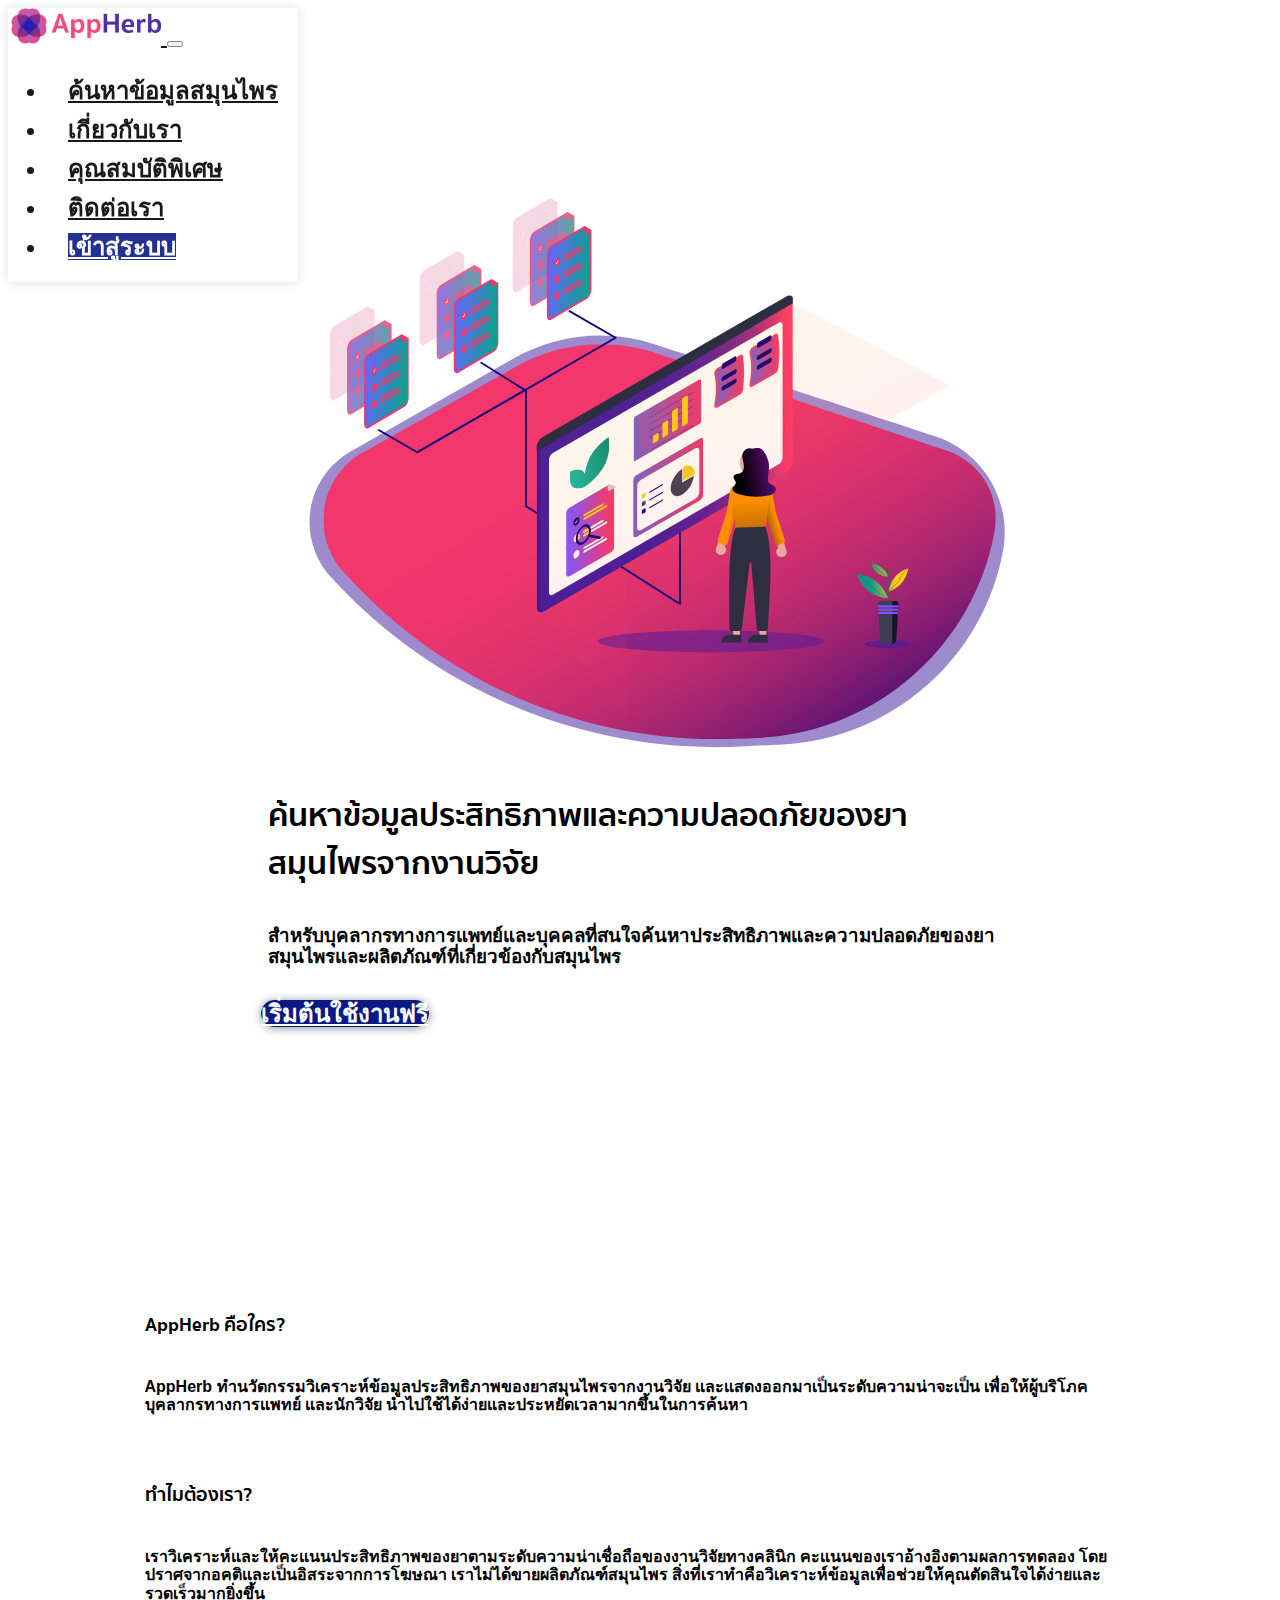
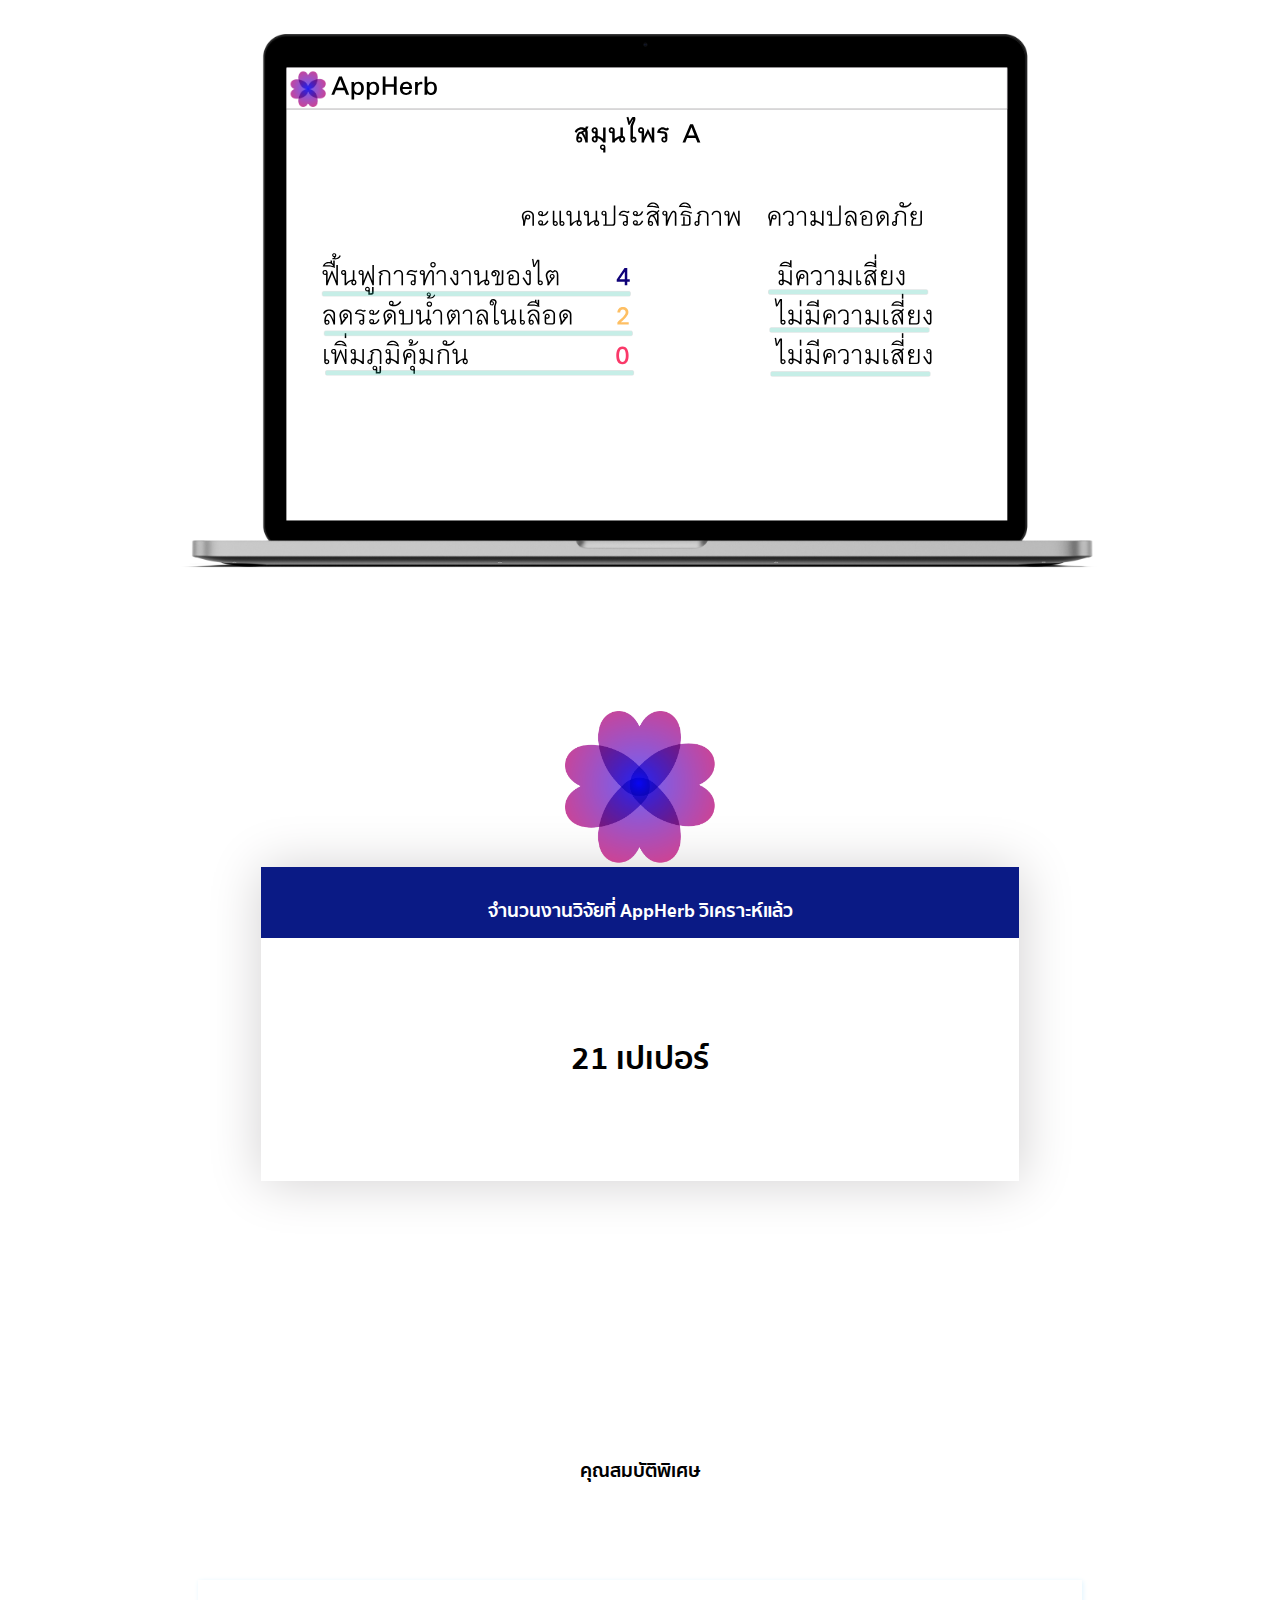
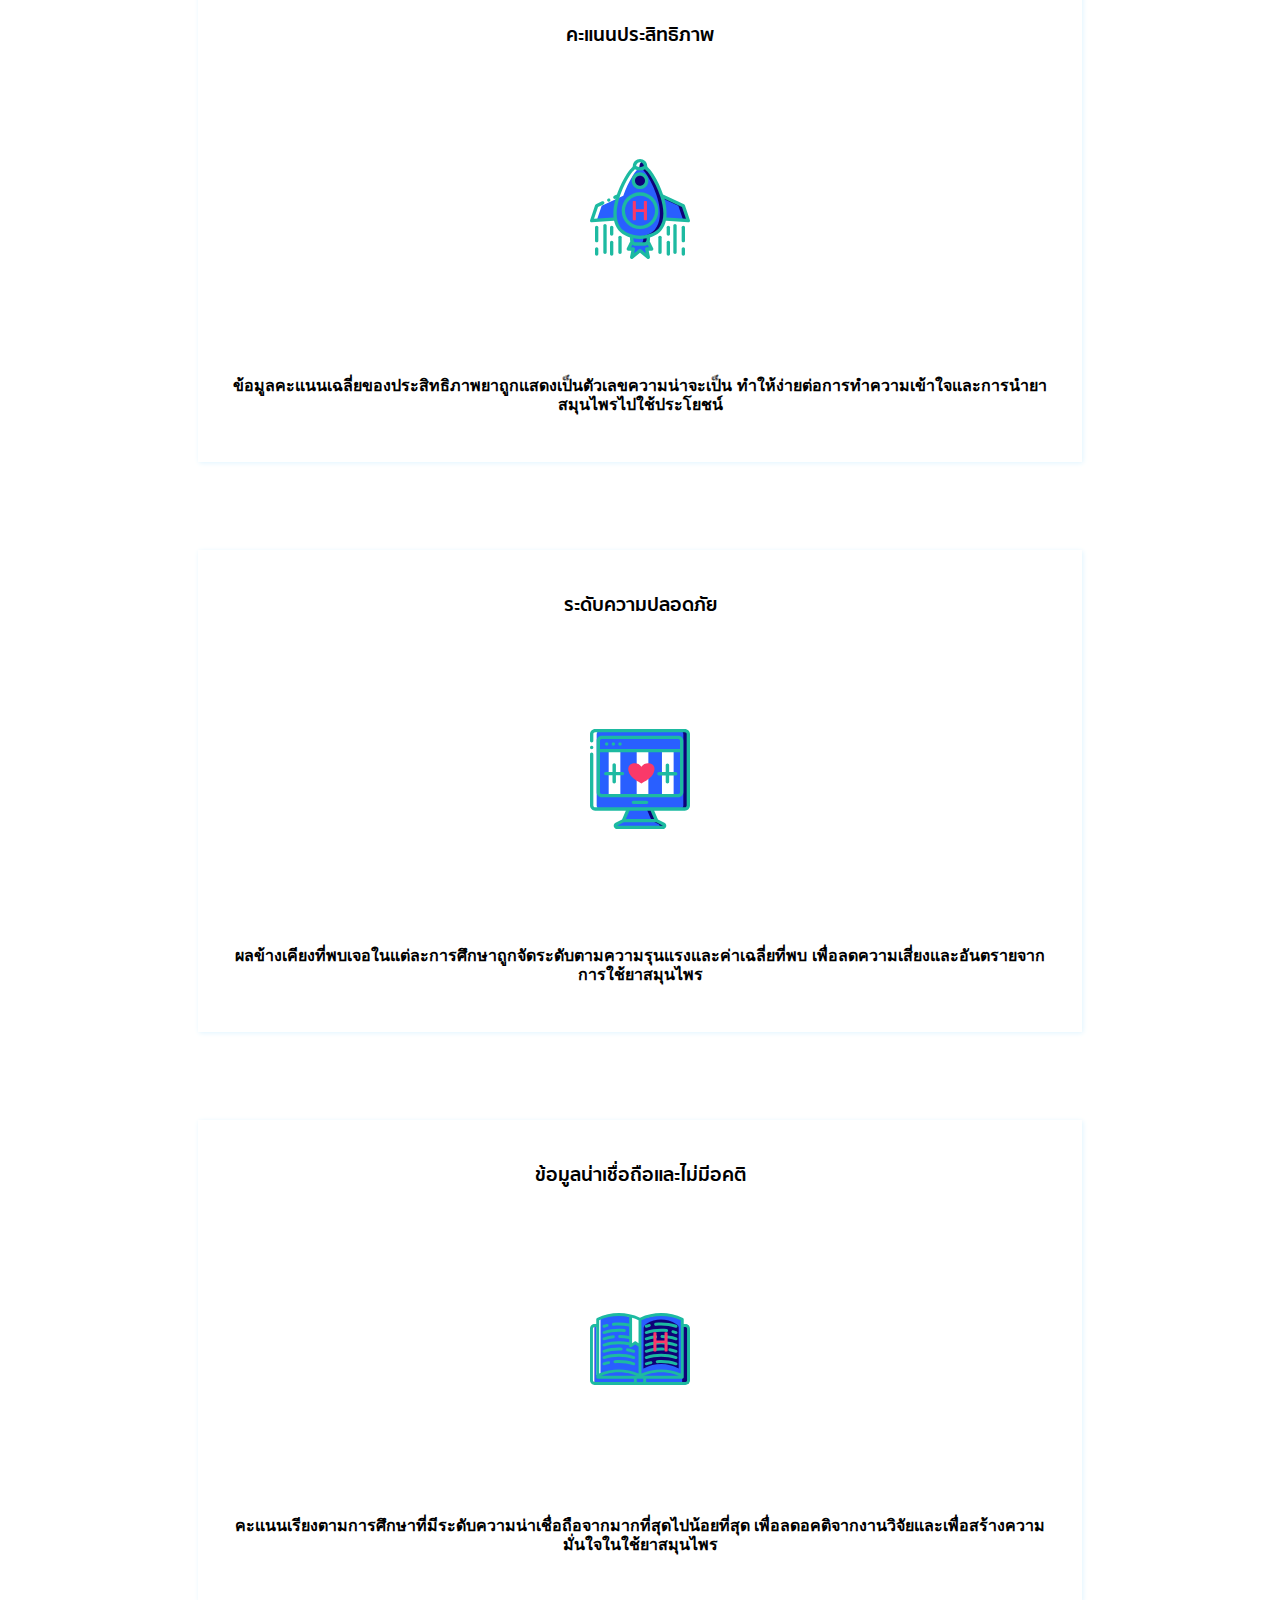
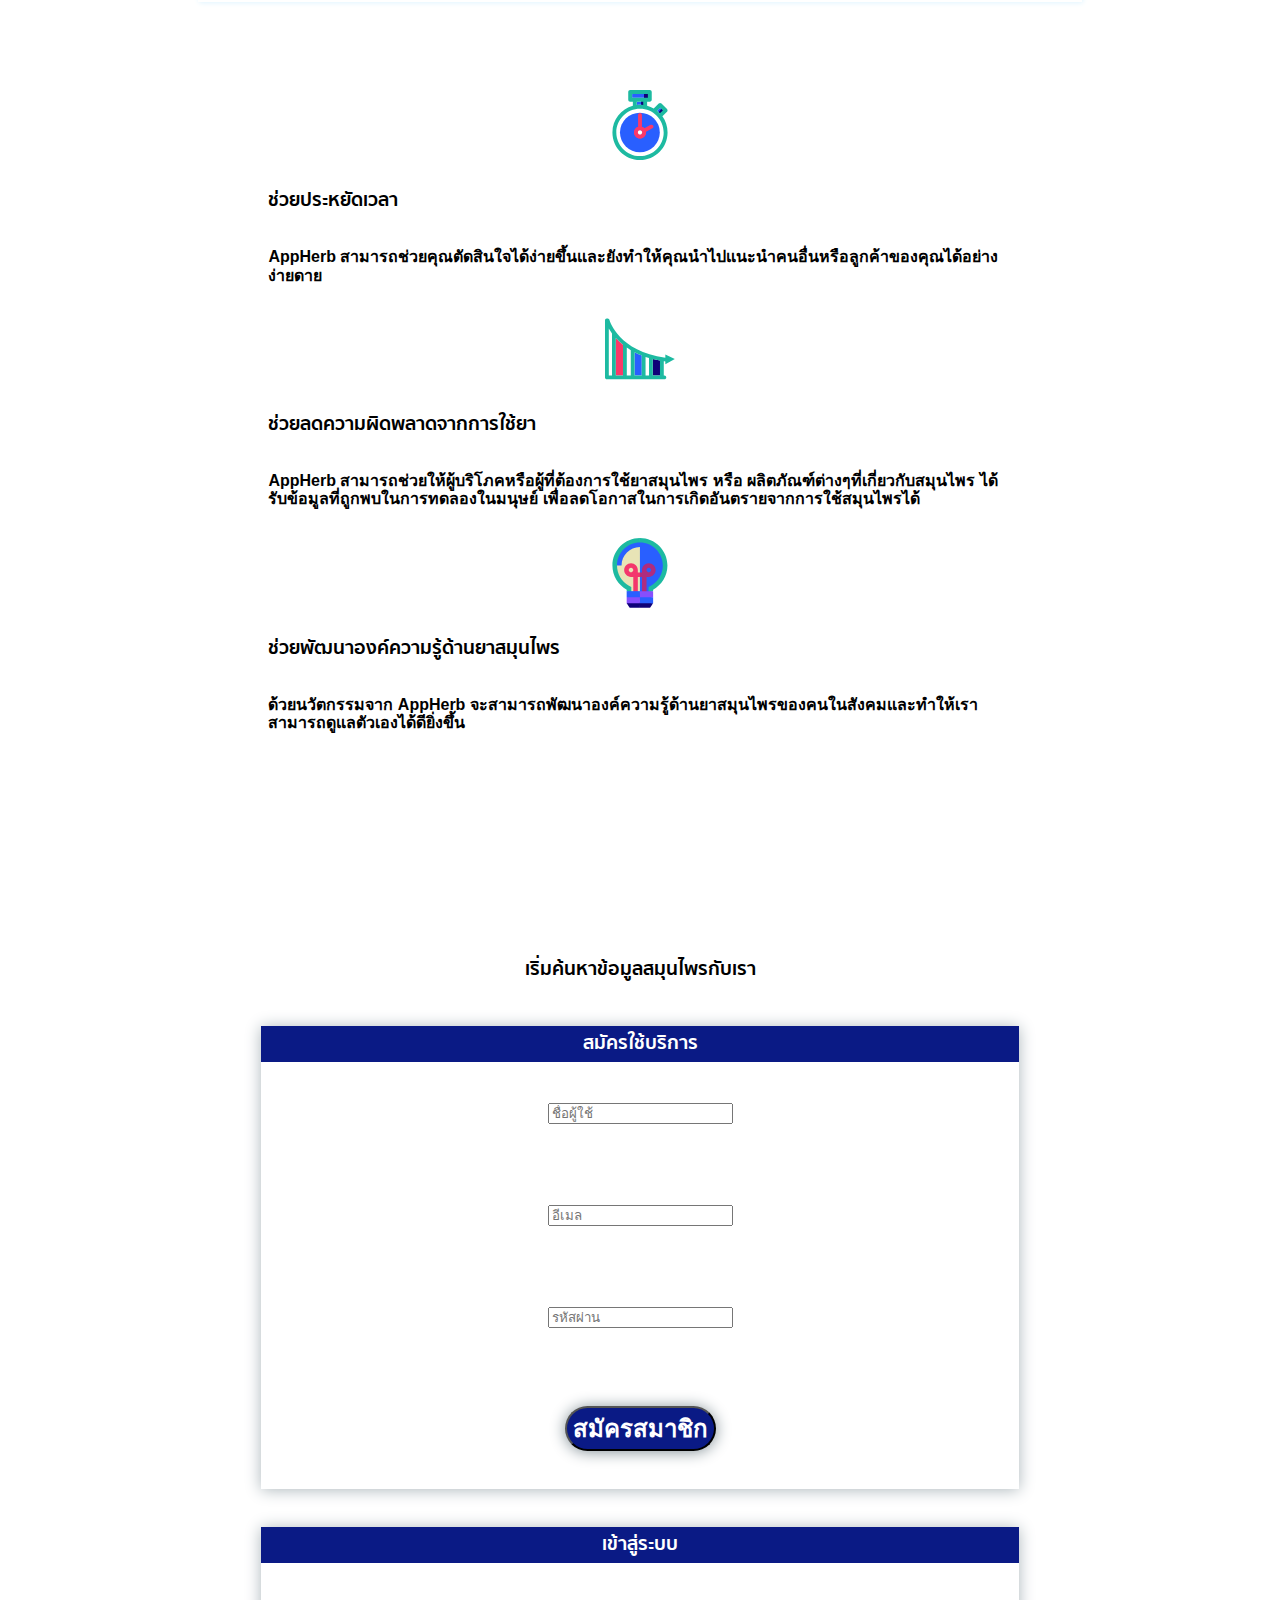
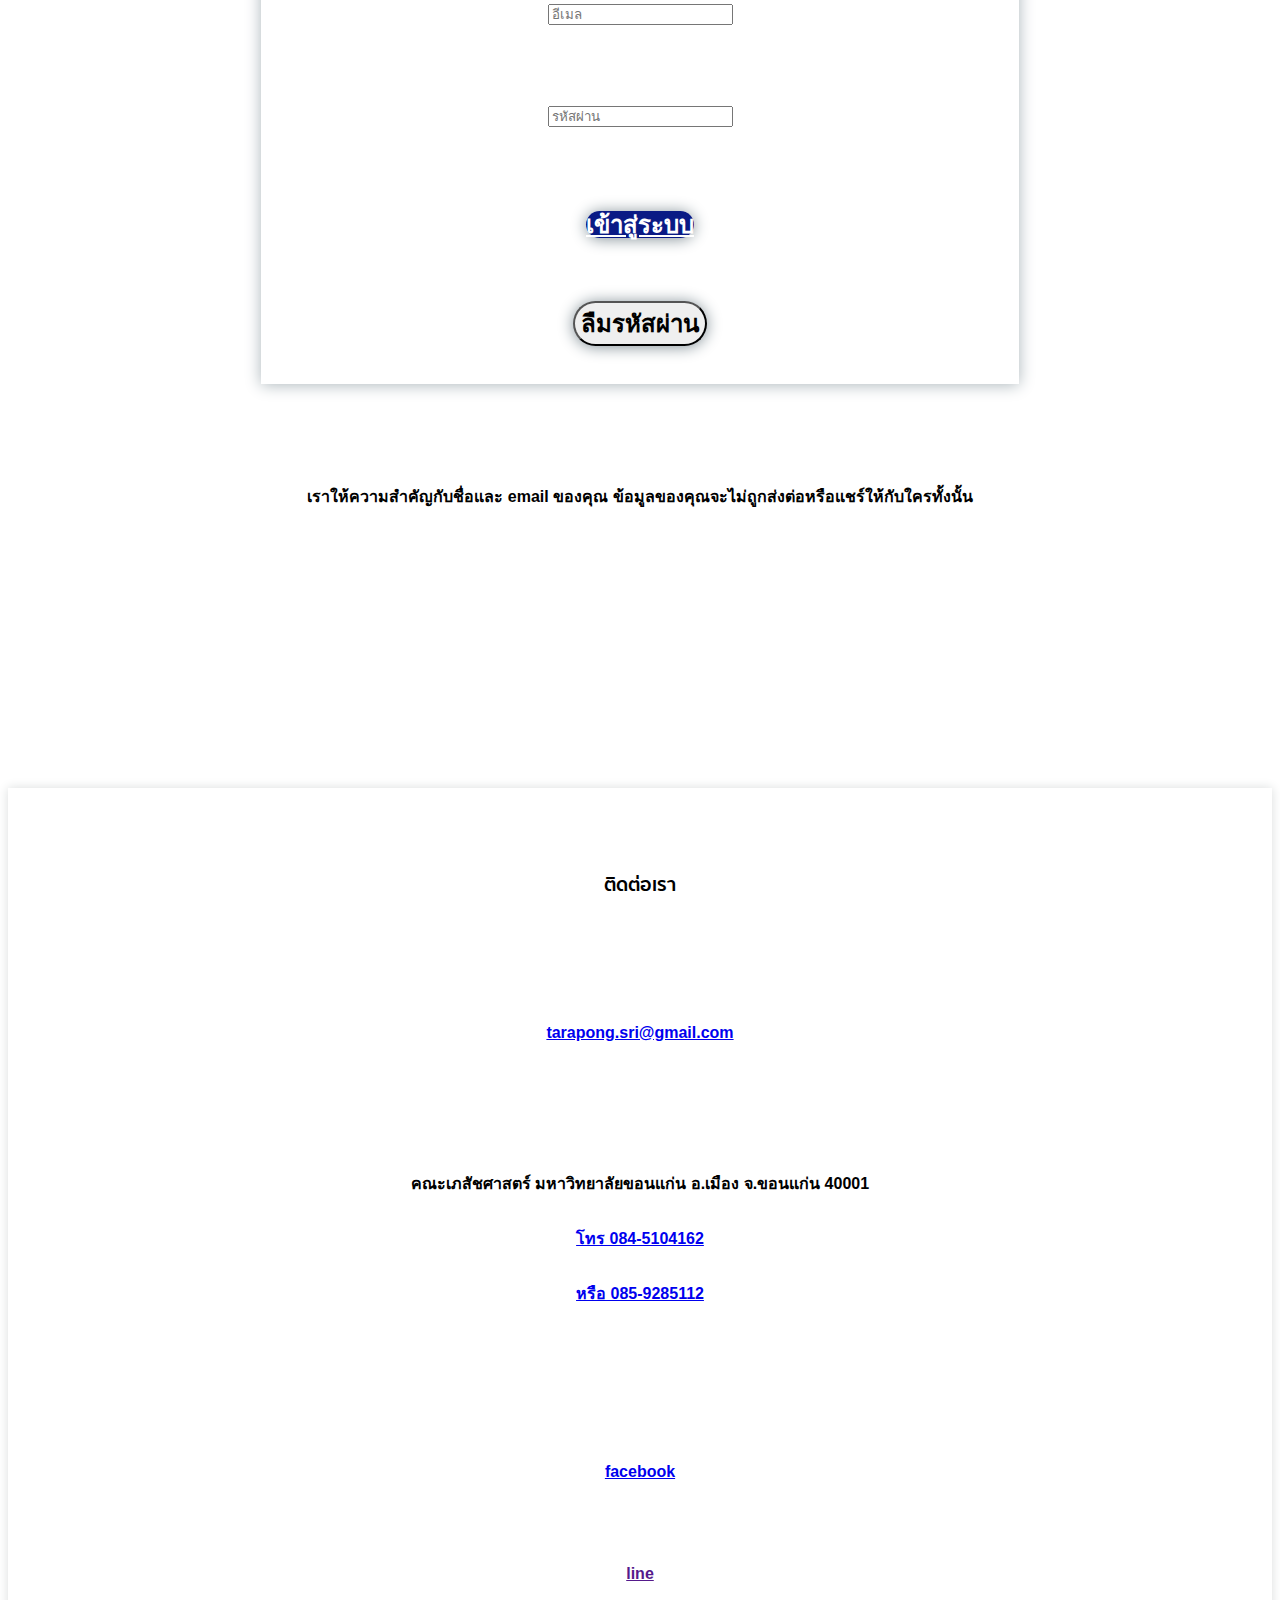
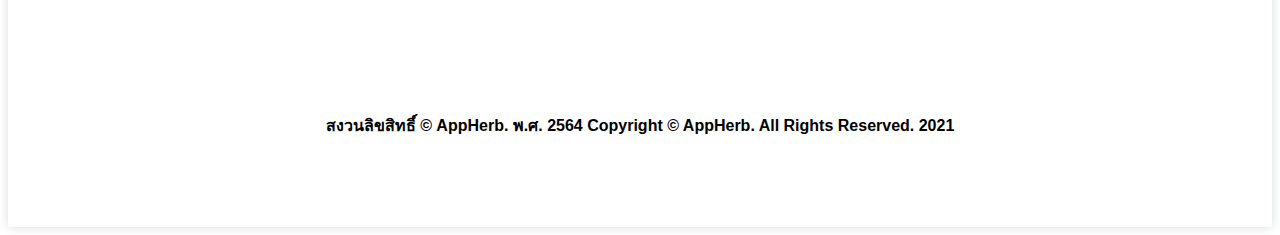
<file: index.html>
<!DOCTYPE html>

<html prefix="og: https://ogp.me/ns#">
  <head>
    <meta charset="utf-8" />
    <meta http-equiv="X-UA-Compatible" content="IE=edge" />
    <!-- Page titile -->
    <title>AppHerb แหล่งข้อมูลสมุนไพรที่เชื่อถือได้</title>
    <meta property="og:title" content="AppHerb แหล่งข้อมูลสมุนไพรที่เชื่อถือได้" />
    <meta property="og:type" content="website" />
    <meta property="og:url" content="https://tarapongsri.github.io/AppHerbprototype/" />
    <meta property="og:image" content="https://tarapongsri.github.io/AppHerbprototype/images/Appherb-logo.png" />
    <meta property="og:image:type" content="image/png">
    <meta property="og:image:width" content="200"/>
    <meta property="og:image:height" content="200"/> 
    <meta name="description"       content="App Herb แหล่งข้อมูลสมุนไพรที่เชื่อถือได้"
    />
    <meta name="viewport" content="width=device-width, initial-scale=1" />

    <!-- Appherb icon -->
    <link rel="icon" href="images/appherb-icon.svg" />

    <!-- Icon from font awesome -->
    <link
      rel="stylesheet"
      href="https://use.fontawesome.com/releases/v5.15.1/css/all.css"
      integrity="sha384-vp86vTRFVJgpjF9jiIGPEEqYqlDwgyBgEF109VFjmqGmIY/Y4HV4d3Gp2irVfcrp"
      crossorigin="anonymous"
    />

    <!-- Bootstrap installation-->
    <link
      href="https://cdn.jsdelivr.net/npm/bootstrap@5.0.0-beta1/dist/css/bootstrap.min.css"
      rel="stylesheet"
      integrity="sha384-giJF6kkoqNQ00vy+HMDP7azOuL0xtbfIcaT9wjKHr8RbDVddVHyTfAAsrekwKmP1"
      crossorigin="anonymous"
    />

    <!-- Google fonts -->
    <link rel="preconnect" href="https://fonts.gstatic.com" />

    <!-- font-family: 'Taviraj', serif; -->
    <link
      href="https://fonts.googleapis.com/css2?family=Open+Sans:wght@300;400;600;700;800&family=Taviraj:ital,wght@0,100;0,200;0,300;0,400;0,500;0,600;0,700;0,800;0,900;1,100;1,200;1,300;1,400;1,500;1,600;1,700;1,800;1,900&display=swap"
      rel="stylesheet"
    />

    <!-- font-family: 'Sarabun', sans-serif-->

    <link
      href="https://fonts.googleapis.com/css2?family=Sarabun:ital,wght@0,100;0,200;0,300;0,400;0,500;0,600;0,700;0,800;1,100;1,200;1,300;1,400;1,500;1,600;1,700;1,800&display=swap"
      rel="stylesheet"
    />

    <!-- font-family: 'Prompt', sans-serif; -->
    <link
      href="https://fonts.googleapis.com/css2?family=Prompt:ital,wght@0,100;0,200;0,300;0,400;0,500;0,600;0,700;0,800;0,900;1,100;1,200;1,300;1,400;1,500;1,600;1,700;1,800;1,900&display=swap"
      rel="stylesheet"
    />

    <!-- font-family: 'Pattaya', sans-serif; -->
    <link
      href="https://fonts.googleapis.com/css2?family=Pattaya&display=swap"
      rel="stylesheet"
    />

    <!-- font-family: 'Montserrat', sans-serif; -->
    <link
      href="https://fonts.googleapis.com/css2?family=Montserrat:wght@100;300;400;900&display=swap"
      rel="stylesheet"
    />
    <!-- font-family: 'Ubuntu', sans-serif; -->
    <link
      href="https://fonts.googleapis.com/css2?family=Ubuntu:wght@300;400;700&display=swap"
      rel="stylesheet"
    />

    <!-- font-family: 'Open Sans', sans-serif; -->
    <link
      href="https://fonts.googleapis.com/css2?family=Open+Sans:ital,wght@0,300;0,400;0,600;0,700;0,800;1,300;1,400;1,600;1,700;1,800&display=swap"
      rel="stylesheet"
    />

    <!-- font-family: 'Trirong', serif; -->
    <link
      href="https://fonts.googleapis.com/css2?family=Trirong:ital,wght@0,100;0,200;0,300;0,400;0,500;0,600;0,700;0,800;0,900;1,100;1,200;1,300;1,400;1,500;1,600;1,700;1,800;1,900&display=swap"
      rel="stylesheet"
    />

    <!-- font-family: 'Lobster', cursive; -->
    <link href="https://fonts.googleapis.com/css2?family=Lobster&display=swap" rel="stylesheet"> 
    <!-- CSS styles sheet -->
    <link rel="stylesheet" href="css/styles.css" />
  </head>

  <body>


<section id="header">
      <div class="container-fluid">
        <nav class="navbar fixed-top navbar-expand-lg navbar-custom">
          <a class="navbar-brand" href="#header">
            <img
              src="images/Appherb-logo.png"
              class="navbar-brand-logo"
            /> 
          </a>
          <button
            class="navbar-toggler"
            type="button"
            data-bs-toggle="collapse"
            data-bs-target="#navbarTogglerDemo02"
            aria-controls="navbarTogglerDemo02"
            aria-expanded="false"
            aria-label="Toggle navigation"
          >
            <span class="fas fa-bars fa-2x icon-hamberger"></span>
          </button>
          <div class="collapse navbar-collapse" id="navbarTogglerDemo02">
            <ul class="navbar-nav ms-auto">
              <li class="nav-item">
                <a class="nav-link active" aria-current="page" href="#callforaction"
                  >ค้นหาข้อมูลสมุนไพร</a
                >
              </li>
              <li class="nav-item">
                <a class="nav-link" href="#about">เกี่ยวกับเรา</a>
              </li>
              <li class="nav-item">
                <a class="nav-link nav-link-product" href="#features">คุณสมบัติพิเศษ</a>
              </li>
              <li class="nav-item">
                <a class="nav-link nav-link-product" href="#contact">ติดต่อเรา</a>
              </li>
              <li class="nav-item">
                <a
                  class="nav-link nav-item-login btn "
                  id="login-btn"
                  href="#callforaction"
                  role="button">
                  เข้าสู่ระบบ
                </a>
              </li>
      </div>
  </section>
<!-- header end -->
<section id="landing">
  <div class="landing-area" >
    <div class="container-fluid">
      <div class="row">
        <div class="col-md-5">
          <img src="images/webapp.svg" alt="AppHerb" class=landing-picture>
        </div>
        <div class="col-md-7">
          <div class="appherb-landing-text">
            <h1>ค้นหาข้อมูลประสิทธิภาพและความปลอดภัยของยาสมุนไพรจากงานวิจัย</h1>
            <h3>สำหรับบุคลากรทางการแพทย์และบุคคลที่สนใจค้นหาประสิทธิภาพและความปลอดภัยของยาสมุนไพรและผลิตภัณฑ์ที่เกี่ยวข้องกับสมุนไพร</h3>
            <a class="btn" id="landing-btn" href="#callforaction" role="button">เริ่มต้นใช้งานฟรี </a>
           

          </div>
        </div>
      </div>
    </div>
  </div>
</section>

<section id="about">
  <div class="about-area">
    <div class="container-fluid">
      <div class="row">
        <div class="col-md-6">
        <h3>AppHerb คือใคร?</h3>
        <h4>AppHerb ทำนวัตกรรมวิเคราะห์ข้อมูลประสิทธิภาพของยาสมุนไพรจากงานวิจัย
        และแสดงออกมาเป็นระดับความน่าจะเป็น 
        เพื่อให้ผู้บริโภค บุคลากรทางการแพทย์ และนักวิจัย นำไปใช้ได้ง่ายและประหยัดเวลามากขึ้นในการค้นหา</h4>

      <div class="col-md-12 analysis">
      <h3>ทำไมต้องเรา?</h3>
      <h4>เราวิเคราะห์และให้คะแนนประสิทธิภาพของยาตามระดับความน่าเชื่อถือของงานวิจัยทางคลินิก คะแนนของเราอ้างอิงตามผลการทดลอง 
        โดยปราศจากอคติและเป็นอิสระจากการโฆษณา เราไม่ได้ขายผลิตภัณฑ์สมุนไพร สิ่งที่เราทำคือวิเคราะห์ข้อมูลเพื่อช่วยให้คุณตัดสินใจได้ง่ายและรวดเร็วมากยิ่งขึ้น
      </h4>
      </div>
      </div>
          
        <div class="col-md-6">
          <img src="images/Laptop-mockup.svg" alt="Research paper" class="about-picture">
        </div>
        </div>


  </div>
</div>
</section>

<section id="Research">
  <div class="containner-fluid Researchr-area">
    <div class="row">
      <div class="col-md-6 align-self-center">
        <div class="Research-logo">
          <img src="images/appherb-icon.svg" class="Research-img-logo rotate mx-auto d-block d-flex" alt="Logo-appherb">
        </div>
      </div>
      <div class="col-md-6 align-self-center card card-research">
          <div class="Research-heading card-header card-research-header">
            <h3>จำนวนงานวิจัยที่ AppHerb วิเคราะห์แล้ว</h3>
          </div>
          <div class="Research-count">
            <h1>21 เปเปอร์</h1>
          </div>
      </div>
    </div>

</section>  


<section id="features">
      <div class="container-fluid feature-areas">
        <h3> คุณสมบัติพิเศษ </h3>
        <div class="row">
          <div class="col-lg-4 col-md-6">
            <div class="card card-features">
              <div class="class-header">
              <h3>คะแนนประสิทธิภาพ</h3>
              </div>
              <div class="class-body">
                <img src="images/Performance.svg" alt="Performance-appherb" class="feautures-img">
              <h4>ข้อมูลคะแนนเฉลี่ยของประสิทธิภาพยาถูกแสดงเป็นตัวเลขความน่าจะเป็น ทำให้ง่ายต่อการทำความเข้าใจและการนำยาสมุนไพรไปใช้ประโยชน์ </h4>
              </div>
            </div>
          </div>
          <div class="col-lg-4 col-md-6">
            <div class="card card-features">
              <div class="class-header">
              <h3>ระดับความปลอดภัย</h3>
              </div>
              <div class="class-body">
                <img src="images/Safe.svg" alt="Safe-appherb" class="feautures-img">
              <h4>ผลข้างเคียงที่พบเจอในแต่ละการศึกษาถูกจัดระดับตามความรุนแรงและค่าเฉลี่ยที่พบ เพื่อลดความเสี่ยงและอันตรายจากการใช้ยาสมุนไพร</h4>
             </div>
            </div>
        </div>
        <div class="col-lg-4 col-md-6">
          <div class="card card-features">
            <div class="class-header">
            <h3>ข้อมูลน่าเชื่อถือและไม่มีอคติ</h3>
            </div>
            <div class="class-body">
              <img src="images/research.svg" alt="Trust-appherb" class="feautures-img">
            <h4>คะแนนเรียงตามการศึกษาที่มีระดับความน่าเชื่อถือจากมากที่สุดไปน้อยที่สุด เพื่อลดอคติจากงานวิจัยและเพื่อสร้างความมั่นใจในใช้ยาสมุนไพร</h4>
            </div>
          </div>
        </div>
        </div>
      </div>
    </section>


  <section id="benefit">
  <div class="container-fluid benefit-area">
      <div class="row">
            <div class="col-md-3 benefit-icon">
              <img src="images/stopclock.svg" alt="Fast-appherb" class="benefit-img">
            </div>
            <div class="col-md-9 benefit-text">
              <h3>ช่วยประหยัดเวลา</h3>
              <h4>AppHerb สามารถช่วยคุณตัดสินใจได้ง่ายขึ้นและยังทำให้คุณนำไปแนะนำคนอื่นหรือลูกค้าของคุณได้อย่างง่ายดาย</h4>
            </div>
            <div class="col-md-3 benefit-icon">
              <img src="images/barchart.svg" alt="reduce-appherb" class="benefit-img">
            </div>
            <div class="col-md-9 benefit-text">
              <h3>ช่วยลดความผิดพลาดจากการใช้ยา</h3>
              <h4>AppHerb สามารถช่วยให้ผู้บริโภคหรือผู้ที่ต้องการใช้ยาสมุนไพร หรือ ผลิตภัณฑ์ต่างๆที่เกี่ยวกับสมุนไพร ได้รับข้อมูลที่ถูกพบในการทดลองในมนุษย์ เพื่อลดโอกาสในการเกิดอันตรายจากการใช้สมุนไพรได้ </h4>
            </div>
            <div class="col-md-3 benefit-icon">
              <img src="images/idea.svg" alt="health-appherb" class="benefit-img">
            </div>
            <div class="col-md-9 benefit-text">
              <h3>ช่วยพัฒนาองค์ความรู้ด้านยาสมุนไพร</h3>
              <h4>ด้วยนวัตกรรมจาก AppHerb จะสามารถพัฒนาองค์ความรู้ด้านยาสมุนไพรของคนในสังคมและทำให้เราสามารถดูแลตัวเองได้ดียิ่งขึ้น </h4>
            </div>
    </div>
  </div>
  </section>

  <section id="callforaction">
    <div class="container-fluid Callforaction-area">
      <h3>เริ่มค้นหาข้อมูลสมุนไพรกับเรา</h3>
    <div class="row">
      <div class="col-md-6 ">
        <div class="card Callforaction-card">
        <div class="card-header Callforaction-card-header">
          <h3>สมัครใช้บริการ</h3>
        </div>
        <div class="Callforaction-register-form">
          <input id="username" class="form-control" type="text" name="username" placeholder="ชื่อผู้ใช้" required="required">
        </div>
        <div class="Callforaction-register-form">
          <input id="email" class="form-control" type="email" name="email" placeholder="อีเมล" required="required">
        </div>
        <div class="Callforaction-register-form">
          <input id="password" class="form-control" type="password" name="password" placeholder="รหัสผ่าน" required="required">
        </div>
        <div class="Action text-center">
          <input class="btn" id="action-btn" type="submit" name="sumbit" value="สมัครสมาชิก" href="">
        </div>
      </div>
    </div>
      <div class="col-md-6">
        <div class="card Callforaction-card">
        <div class="card-header Callforaction-card-header">
          <h3>เข้าสู่ระบบ</h3>
        </div>
        <div class="Callforaction-register-form">
          <input id="email" class="form-control" type="email" name="email" placeholder="อีเมล" required="required">
        </div>
        <div class="Callforaction-register-form">
          <input id="password" class="form-control" type="password" name="password" placeholder="รหัสผ่าน" required="required">
        </div>
        <div class="Action text-center">
          <a class="btn" id="action-btn" type="submit" name="sumbit" value="เข้าสู่ระบบ" href="herbinfo.html">เข้าสู่ระบบ</a>
        </div>
        <div class="Action-2 text-center">
          <input class="btn" id="forget-btn" type="submit" name="sumbit" value="ลืมรหัสผ่าน" href="">
        </div>
        
      </div>

    </div>

    <div class="col-md-12 privacy-term ">
      <h4>เราให้ความสำคัญกับชื่อและ email ของคุณ ข้อมูลของคุณจะไม่ถูกส่งต่อหรือแชร์ให้กับใครทั้งนั้น</h4>

    </div>
   </div>
  </section>    
        
  <section id="contact">
      <div class="container-fluid contact-area">
        <h3>ติดต่อเรา</h3>
        <div class="row">
          <div class="col-md-4 contact-text">
            <a class="contact-link" href = "tarapong.sri@gmail.com"><h4>tarapong.sri@gmail.com</h4></a>
          </div>
          <div class="col-md-4 contact-text">
            <h4>คณะเภสัชศาสตร์ มหาวิทยาลัยขอนแก่น อ.เมือง จ.ขอนแก่น 40001</h4>
            <a class="contact-link" href="tel:084-5104162"><h4>โทร 084-5104162</h4></a> <a class="contact-link" href="tel:085-9285112"><h4>หรือ 085-9285112</h4></a>
          </div>
          <div class="col-md-4 contact-text">
            <a href="https://www.facebook.com/appherb.co" type="button" class="btn"><i class="social-icon fab fa-facebook-square fa-2x"></i><h4 class="social-icon">facebook</h4></a>
            <a href="" type="button" class="btn"><i class="social-icon fab fa-line fa-2x"></i><h4 class="social-icon">line</h4></a>
          </div>
        </div>
        <div class="col-md-12 contact-text">
          <h4>
            สงวนลิขสิทธิ์ © AppHerb. พ.ศ. 2564 
            Copyright © AppHerb. All Rights Reserved. 2021
            </h4>


        </div>



      </div>
    

   


    <!-- Bootstrap Javascript -->
    <script
      src="https://cdn.jsdelivr.net/npm/@popperjs/core@2.5.4/dist/umd/popper.min.js"
      integrity="sha384-q2kxQ16AaE6UbzuKqyBE9/u/KzioAlnx2maXQHiDX9d4/zp8Ok3f+M7DPm+Ib6IU"
      crossorigin="anonymous"
    ></script>
    <script
      src="https://cdn.jsdelivr.net/npm/bootstrap@5.0.0-beta1/dist/js/bootstrap.min.js"
      integrity="sha384-pQQkAEnwaBkjpqZ8RU1fF1AKtTcHJwFl3pblpTlHXybJjHpMYo79HY3hIi4NKxyj"
      crossorigin="anonymous"
    ></script>

</body>
</html>
</file>
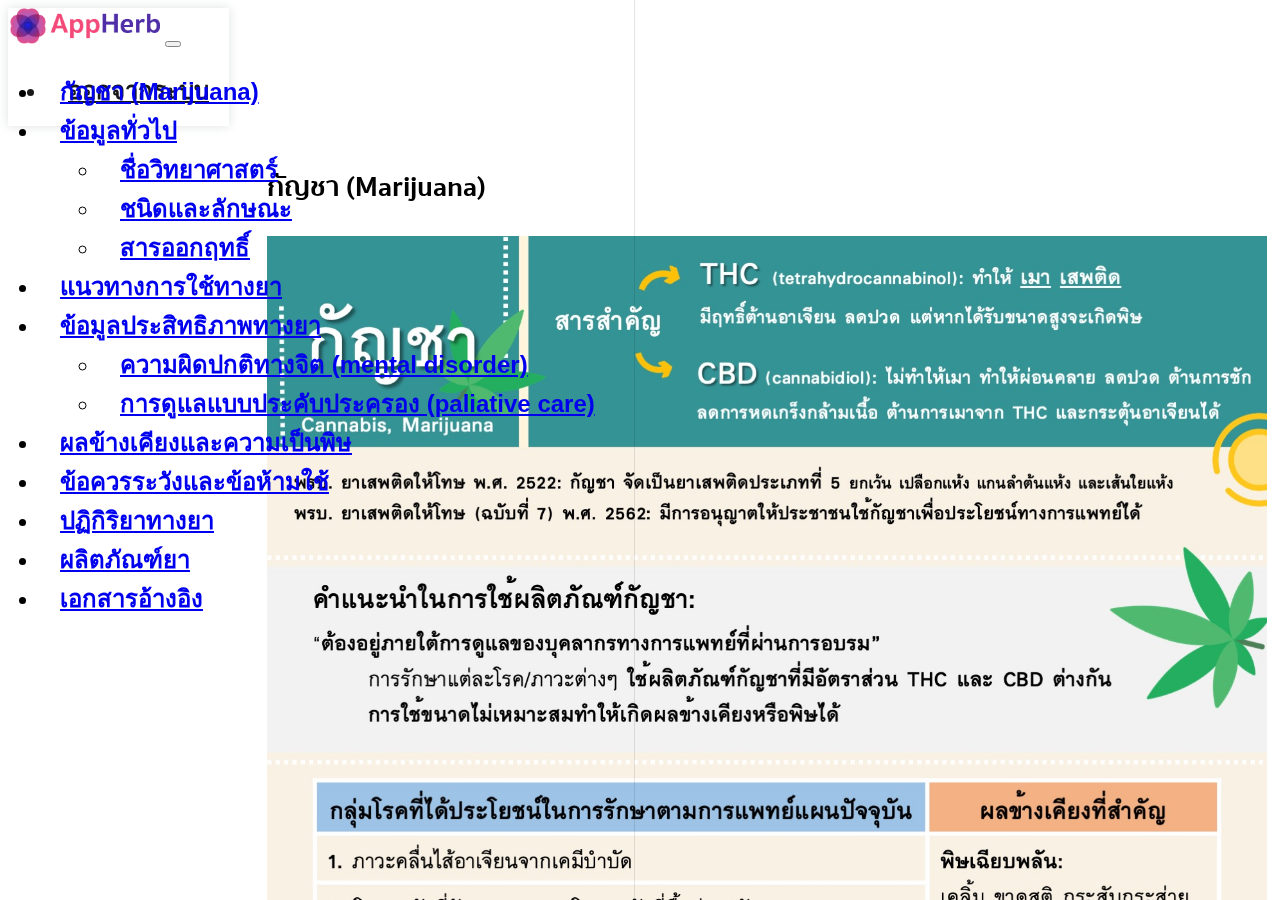
<file: cannabis.html>
<html>
    <head>
       <meta charset="utf-8" />
    <meta http-equiv="X-UA-Compatible" content="IE=edge" />
    <!-- Page titile -->
    <title>กัญชา  |  AppHerb</title>
    <meta property="og:title" content="กัญชาทางการแพทย์  |  AppHerb" />
    <meta property="og:image" content="https://tarapongsri.github.io/AppHerbprototype/images/appherb-logo.png" />
    <meta property="og:image:type" content="image/png">
    <meta property="og:image:width" content="200"/>
    <meta property="og:image:height" content="200"/> 
    <meta name="description"  content="กัญชาทางการแพทย์ | App Herb แหล่งข้อมูลสมุนไพรที่เชื่อถือได้" />
    <meta name="viewport" content="width=device-width, initial-scale=1" />

    <!-- Appherb icon -->
    <link rel="icon" href="images/appherb-icon.svg" />

    <!-- Icon from font awesome -->
    <link
      rel="stylesheet"
      href="https://use.fontawesome.com/releases/v5.15.1/css/all.css"
      integrity="sha384-vp86vTRFVJgpjF9jiIGPEEqYqlDwgyBgEF109VFjmqGmIY/Y4HV4d3Gp2irVfcrp"
      crossorigin="anonymous"
    />

    <!-- Bootstrap installation-->
    <link
      href="https://cdn.jsdelivr.net/npm/bootstrap@5.0.0-beta1/dist/css/bootstrap.min.css"
      rel="stylesheet"
      integrity="sha384-giJF6kkoqNQ00vy+HMDP7azOuL0xtbfIcaT9wjKHr8RbDVddVHyTfAAsrekwKmP1"
      crossorigin="anonymous"
    />

    <!-- Google fonts -->
    <link rel="preconnect" href="https://fonts.gstatic.com" />

    <!-- CSS styles sheet -->
    <link rel="stylesheet" href="css/styles.css" />
    </head>
    <body>
      <div id="header">
        <nav class="navbar fixed-top navbar-expand-lg navbar-custom">
          <a class="navbar-brand" href="index.html#header"><img src="images/Appherb-logo.png" class="navbar-brand-logo"/></a>
          <button
            class="navbar-toggler"
            type="button"
            data-bs-toggle="collapse"
            data-bs-target="#navbarTogglerDemo02"
            aria-controls="navbarTogglerDemo02"
            aria-expanded="false"
            aria-label="Toggle navigation">
            <span class="fas fa-bars fa-2x icon-hamberger"></span>
          </button>
          <div class="collapse navbar-collapse" id="navbarTogglerDemo02">
            <ul class="navbar-nav ms-auto">
              <li class="nav-item">
                <a class="nav-link" href="index.html#header">ออกจากระบบ</a>
              </li>
            </ul>
          </div>
        </nav>
      </div>

  <section id="content">
   <div class="container-fluid">
    <div class="row">
      <div class="col-md-3">
        <nav class="col-md-3  bg-light sidebar">
        <div class="sidebar-sticky">
          <ul class="nav flex-column">
            <li class="nav-item tab">
	              <a class="nav-link tab" aria-current="page" href="#conclusion">
                  <span class="fas fa-bullseye fa-xs"></span>
                  กัญชา (Marijuana)</a>
	          </li>
            <li class="nav-item tab">
	            <a href="#homeSubmenu" data-toggle="collapse" aria-expanded="false" class="dropdown-toggle nav-link tab"><span class="fas fa-cannabis fa-xs"></span> ข้อมูลทั่วไป</a>
	              <ul class="collapse list-unstyled" id="homeSubmenu">
                  <li class="nav-item tab">
                    <a href="#scientificname" class="tab nav-link"><span class="fas fa-seedling fa-xs"></span> ชื่อวิทยาศาสตร์</a>
                    </li>
                   <li class="nav-item tab">
                    <a href="#herbaltypes" class="tab nav-link"><span class="fas fa-fingerprint fa-xs"></span> ชนิดและลักษณะ</a>
                </li>
                <li class="nav-item tab">
                    <a href="#activecompounds" class="tab nav-link"><span class="fas fa-atom fa-xs"></span> สารออกฤทธิ์</a>
                </li>
	            </ul>
	          </li>

	          <li class="nav-item tab">
	              <a href="#herbalguideline" class="tab nav-link"><span class="fas fa-prescription-bottle-alt fa-xs"></span> แนวทางการใช้ทางยา</a>
	          </li>
	          <li class="nav-item tab">
              <a href="#pageSubmenu" data-toggle="collapse" aria-expanded="false" class="dropdown-toggle tab nav-link"><span class="fas fa-heartbeat fa-xs"></span> ข้อมูลประสิทธิภาพทางยา</a>
              <ul class="collapse list-unstyled" id="pageSubmenu">
                <li class="nav-item tab">
                    <a href="#content-mentaldisorder" class="tab nav-link"><span class="fas fa-brain fa-xs"></span> ความผิดปกติทางจิต (mental disorder)</a>
                </li>
                <li class="nav-item tab">
                    <a href="#content-paliativecare" class="tab nav-link"><span class="fas fa-bed fa-xs"></span> การดูแลแบบประคับประครอง (paliative care)</a>
                </li>
              </ul>
	          </li>
	          <li class="nav-item tab">
              <a href="#content-toxicity" class="tab nav-link"><span class="fas fa-book-dead fa-xs"></span> ผลข้างเคียงและความเป็นพิษ</a>
	          </li>
            <li class="nav-item tab">
              <a href="#caution" class="tab nav-link"><span class="fas fa-hand-paper fa-xs"></span> ข้อควรระวังและข้อห้ามใช้</a>
	          </li>
            <li class="nav-item tab">
              <a href="#druginteraction" class="tab nav-link"><span class="fas fa-tablets fa-xs"></span> ปฏิกิริยาทางยา</a>
	          </li>
            <li class="nav-item tab">
              <a href="#content-products" class="tab nav-link"><span class="fas fa-prescription fa-xs"></span> ผลิตภัณฑ์ยา</a>
	          </li>
            <li class="nav-item tab">
              <a href="#references" class="tab nav-link"><span class="fas fa-book fa-xs"></span> เอกสารอ้างอิง</a>
	          </li>
            </li>
          </ul>
        </div>
      </nav>
    </div>
      
      <div class="col-md-9 main-content" id="main-content" role="main" data-spy="scroll" data-target="sidebar-sticky">
        <div class="container-fluid">
          <h3 class="mb-4" id="conclusion">กัญชา (Marijuana)</h3>
          <img src="images/cannabis-conclude.jpg" class="img-conclude" alt="กัญชาสรุป">
          <div class="col-md-4 ">
            <a href="" type="button" class="btn"><h5 class="social-icon">แชร์</h5></a>
            <a href="https://www.facebook.com/appherb.co" type="button" class="btn"><i class="social-icon fab fa-facebook-square fa-2x"></i><h5 class="social-icon">facebook</h5></a>
            <a href="" type="button" class="btn"><i class="social-icon fab fa-line fa-2x"></i><h5 class="social-icon">line</h5></a>
          </div>
          <hr>
         <h3 class="mb-4" id="generalinfo">ข้อมูลทั่วไป</h3>
          <h4 class="mb-4" id="scientificname"> ชื่อวิทยาศาสตร์</h4>
          <p> <i>Cannabis sativa</i> L. <p> 
          <h4 class="mb-4" id="herbaltypes"> ชนิดและลักษณะ</h4>
          <p>การแบ่งสายพันธุ์ย่อย มีวิธีการแบ่งหลายแบบ และมีการผสมข้ามสายพันธุ์ (hybridization) ด้วย อาจทำให้เกิดความสับสนในการเรียกชื่อ [1,2] </p>
            <p>ดังนั้น การนำกัญชาไปใช้จึงแบ่งตามปริมาณสาร THC/CBD และวัตถุประสงค์การใช้เป็นหลัก </p>
            
            <h5>ตัวอย่างการแบ่งสายพันธุ์</h5>
            <p>1. แบ่งตาม formal taxonomy [3] แบ่งเป็น supspecies และ varieties เช่น
            <p>C. sativa subsp. sativa</p> 
            <p>C. sativa subsp. indica (THC rich)</p>
            
            <p>2. แบ่งตาม vernacular taxonomy [4] (ชื่อพื้นเมือง) เช่น </p>
            <p>"Sativa" พบมากในไทย (THC>CBD) </p>
            <p>"Indica" พบมากในต่างประเทศ (THC เท่าๆ CBD)</p>
            <p>"Ruderalis" พบมากในต่างประเทศ (THC เท่าๆ CBD)></p>
            <img src="images/species.jpg" alt="cannabis">
            
           <p>แต่ละสายพันธุ์ มีลักษณะต่างกัน ทั้งลักษณะดอก ใบ ความสูงลำต้น ปริมาณสารกลุ่ม cannabinoids (THC และ CBD)</p> 
            
           <p>ตามกฎหมาย  (ประกาศกระทรวง 2562) กำหนดว่า ลักษณะของกัญชา คือมีปริมาณ THC ในใบและดอก > 1% ของน้ำหนักแห้ง</p>
            <p>ส่วนที่เป็นยาเสพติดประเภทที่ 5 ได้แก่ ดอก และ เมล็ด </p>
            <p>ส่วนที่ไม่ได้เป็นยาเสพติด ได้แก่ ใบ ลำต้น กิ่งก้าน ราก กากจากการสกัด (THC < 0.2%) รวมถึงสารสกัด CBD (THC < 0.2%)</p>
            
            <h5> ดอก</h5>
            <p>พบได้ทั้งเพศผู้ เพศเมีย สองเพศ</p>
            <p>ดอกเพศเมียที่ไม่ถูกผสม (sinsemilla) จะมีสาร cannabinoids สูง</p>
  
            <h4 class="mb-4" id="activecompounds">สารออกฤทธิ์</h4>
            <p>1. กลุ่ม cannabinoids : สารหลัก ได้แก่</p>
            <p>- THC (tetrahydrocannabinol): ทำให้เมา เสพติด และมีทำให้เกิดพิษหากได้รับมากเกิน แต่ในขนาดที่เหมาะสม จะช่วยต้านอาเจียน ลดปวด</p>
            <p>- CBD (cannabidiol): ไม่ทำให้เมา ทำให้ผ่อนคลาย ลดปวด ต้านการชัก ลดการหดเกร็งกล้ามเนื้อ</p>
            
            <p>2. กลุ่ม terpenes: สารที่เกี่ยวข้องกับกลิ่นของพืช เช่น </p>
              <p>- myrcene สามารถเพิ่มการดูดซึมของ THC</p>
                <p>- limonene</p>
                  <p>- humulene</p>
                    <p>- pinene</p>
                    <hr>
           <h3 class="mb-4" id="herbalguideline">แนวทางการใช้ทางยา ตามกรมการแพทย์ ม.ค. 2563 [5]</h3>
           <p>*การใช้ผลิตภัณฑ์กัญชา ต้องอยู่ภายใต้การดูแลของบุคลากรทางการแพทย์ที่ผ่านการอบรม </p>
            <p>*สารสกัดกัญชาที่ในการรักษาแต่ละโรค/ภาวะ มีอัตราส่วน THC/CBD แตกต่างกัน </p>
  
              <p>การใช้กัญชาทางการแพทย์ </p>
                <p>มีทั้งหมด 6 โรค/ภาวะ ที่ได้ประโยชน์ มีหลักฐานทางวิชาการชัดเจน:</p>
                  <p>1. ภาวะคลื่นไสอาเจียนจากเคมีบําบัด (chemotherapy induced nausea and vomiting)</p>
                    <p>2. โรคลมชักที่รักษายาก และโรคลมชักที่ดื้อต่อยารักษา (intractable epilepsy)</p>
                      <p>3. ภาวะกล้ามเนื้อหดเกร็ง (spasticity) ในผู้ป่วยโรคปลอกประสาทเสื่อมแข็ง (multiple sclerosis)</p>
                        <p>4. ภาวะปวดประสาท (neuropathic pain)</p>
                          <p>5. ภาวะเบื่ออาหารในผู้ป่วย AIDS ที่มีน้ำหนักตัวน้อย</p>
                            <p>6. การเพิ่มคุณภาพชีวิตในผู้ป่วยที่ได้รับการดูแลแบบประคับประคอง </p>
  
                              <p>กลุ่มที่น่าจะได้ประโยชน์ มีหลักฐานทางวิชาการที่มีคุณภาพสนับสนุนมีจํานวนจํากัด: </p>
                                <p>1. โรคพาร์กินสัน</p>
                                  <p>2. โรคอัลไซเมอร์</p>
                                    <p>3. โรควิตกกังวลไปทั่ว (generalized anxiety disorders)</p>
  <p>4. โรคปลอกประสาทอักเสบ (demyelinating diseases) อื่นๆ อาทิ neuromyelitis optica และ autoimmune encephalitis</p>
  <p>กลุ่มที่อาจจะได้ประโยชน์ในอนาคต เนื่องจากในปัจจุบันข้อมูลหลักฐานทางวิชาการที่สนับสนุนยังมีไม่เพียงพอ:</p>
  <p>- การใช้กัญชารักษาโรคมะเร็ง: มีความจําเป็นต้องศึกษาวิจัยในหลอดทดลอง ความปลอดภัยและประสิทธิผลในสัตว์ทดลอง ก่อนการศึกษาวิจัยในคน </p>
  <hr>
  <h3 class="mb-4" id="content-efficacy">ข้อมูลประสิทธิภาพของกัญชา</h3>
       <h4 class="mb-4" id="content-mentaldisorder">ประสิทธิภาพของกัญชาต่อโรคความผิดปกติทางจิต</h4>
       <img src="images/mentaldisorder-table.png" class="efficacy-table">
       <h4 class="mb-4" id="content-paliativecare">ประสิทธิภาพของกัญชาต่อการรักษาแบบประคับประคอง</h4>
       <img src="images/paliativecare-table.png" class="efficacy-table">
       <hr>
       <h3 class="mb-4" id="content-toxicity">ผลข้างเคียงและความเป็นพิษ [5]</h3>
  
  <p>อาการไม่พึงประสงค์ของสารสกัดกัญชา ขึ้นอยู่กับปริมาณที่ได้รับต่อครั้ง ความทนของผู้ใช้ และวิธีการนำเข้าสู่ร่างกาย </p>
    <p>ซึ่งส่งผลต่อความเร็วและความรุนแรงต่อการเกิดผลข้างเคียง เช่น</p>
  <p>1.ชนิดสูด ระยะเวลาออกฤทธิ์จะเกิดขึ้นภายใน 15-30 นาที</p>
  <p>2.ชนิดรับประทาน เริ่มออกฤทธิ์ประมาณ 30 นาทีหลังรับประทาน เพราะต้องผ่านตับเสียก่อน</p>
  <p>3.ชนิดหยดใต้ลิ้น ระยะเวลาออกฤทธิ์จะเกิดขึ้นภายใน 15 นาที</p>
  <p>พิษที่เกิดขึ้น มักเกิดกับ ระบบประสาทส่วนกลาง ระบบหลอดเลือดหัวใจ และระบบหลอดเลือดสมอง</p>
  <h5>พิษต่อระบบประสาทส่วนกลาง </h5>
  <p>เฉียบพลัน: ขาดสติ, ขาดความสนใจในสิ่งต่างๆ, เคลิ้ม, กระสับกระส่าย, ความจำระยะสั้นหายไป, เดินเซ, พูดไม่ชัด, การรับรู้ผิดปกติ</p>
  <p>เมื่อใช้ต่อกันเป็นเวลานาน: หายใจไม่ออก</p>
  <h5>พิษต่อระบบหลอดเลือดหัวใจ</h5>
  <p>เฉียบพลัน: ใจสั่น</p>
  <p>เมื่อใช้ต่อกันเป็นเวลานาน: หลอดเลือดหดตัว, หัวใจเต้นช้าลง, กล้ามเนื้อหัวใจขาดเลือด, หัวใจเต้นผิดจังหวะ และ หัวใจล้มเหลว</p>
  <h5>พิษต่อระบบหลอดเลือดสมอง</h5>
  <p>เมื่อใช้ต่อกันเป็นเวลานาน: หลอดเลือดในสมองขาดเลือด (stroke) และ ลมชัก</p>
  
  <hr>
  <h3 class="mb-4" id="caution">ข้อควรระวังและข้อห้ามใช้ [5]</h3>
  
  <h5>ห้ามใช้ผลิตภัณฑ์ที่มี THC เป็นส่วนประกอบ ในกรณีต่อไปนี้</h5>
  <p>1. ผู้มีประวัติแพ้ผลิตภัณฑ์ที่ได้จากการสกัดกัญชา หรือส่วนประกอบอื่นในตำรับ
  </p>
  <p>2. ผู้ที่มีมีอาการรุนแรงหรือปัจจัยเสี่ยงของโรคหัวใจและหลอดเลือด เช่น unstable cardio-pulmonary disease </p>
  <p>   (angina, peripheral vascular, disease, cerebrovascular และ arrythmia)</p>
  <p>3. ผู้ที่มีประวัติโรคจิต หรือ มีอาการของโรคอารมณ์แปรปรวน (concurrent active mood disorder) หรือ โรควิตกกังวล (anxiety disorder)</p>
  <p>4. สตรีมีครรภ์ ให้นมบุตร หรือวางแผนตั้งครรภ์</p>

  <h5>ข้อควรระวัง:</h5>
  <p>1. ผู้ป่วยอายุน้อยกว่า 25 ปี เนื่องจากมีผลข้างเคียงต่อสมองที่กำลังพัฒนาได้
  </p>
  <p>2. ผู้ที่เป็นโรคตับ
  </p>
  <p>3. ผู้ที่ติดสารเสพติด บุหรี่ หรือดื่มสุราอย่างหนัก
  </p>
  <p>4. ผู้ใช้ยาอื่นๆ โดยเฉพาะกลุ่ม opioids และยากล่อมประสาท เช่น benzodiazepines
  </p>
  <p>5. ผู้ป่วยเด็กและผู้สูงอายุ เนื่องจากไม่มีข้อมูลทางวิชาการมากเพียงพอ</p>
  <hr>
  <h3 class="mb-4" id="druginteraction">ปฏิกิริยาทางยา [5] </h3>
  <p>สาร THC และ CBC ถูกกำจัดทางตับผ่านเอนไซม์ CYP </p>
  <p>ยาต่อไปนี้เกิดปฏิกิริยากับสาร THC หรือ CBD </p>
  <p>1. THC และ CYP2C9 inhibitors เช่น</p>
  <p>amiodarone, fluconazole, ibuprofen, mefenamic</p>
  <p>2. THC&CBD และ CYP3A4 inhibitors เช่น</p>
  <p>clarithromycin, fluconazole, lopinavir/r</p>
  <p>3. CBD และ CYP2C19 inhibitors เช่น </p>
  <p>omeprazole, fluoxetine, isoniazid</p>
  <hr>
  <h3 class="mb-4" id="content-products">ผลิตภัณฑ์ยาที่เกี่ยวกับกัญชา</h3>
  <p>ในประเทศไทย มีผลิตภัณฑ์ที่พัฒนาจากสมุนไพรที่มีกัญชาปรุงผสม เพื่อมุ่งหวังใช้ประโยชน์ตามการแพทย์แผนปัจจุบัน </p>
  <p>เช่น
    ตำรับสารสกัดน้ำมันกัญชาที่ผลิตโดยองค์การเภสัชกรรม (GPO) </p> 
    <p>- CBD oil : สำหรับ โรคลมชักที่รักษายาก และโรคลมชักที่ดื้อต่อการรักษา (intractable epilepsy)</p>
  <p>- THC oil : สำหรับผู้ป่วยที่มีภาวะคลื่นไส้อาเจียนจากเคมีบำบัด และ ภาวะปวดประสาท (neuropathic pain)</p>
  <p>- CBD:THC 1:1 oil : สำหรับ ภาวะกล้ามเนื้อหดเกร็ง (spasticity) ในผู้ป่วยโรคปลอกประสาทเสื่อมแข็ง (multiple sclerosis)</p>
  <img src="images/GPO-cannabis.jpeg" class="img-product" alt="GPO cannabis">

  <p>นอกจากนี้ มีตำรับยาแผนไทยที่มีกัญชาปรุงผสมอยู่ </p>
<p>เป็นตำรับยาแผนไทยของแพทย์แผนไทย แพทย์แผนไทยประยุกต์ </p>
<p>และหมอพื้นบ้านที่ได้รับการรับรองจากกรมการแพทย์แผนไทยและการแพทย์ทางเลือก เช่น ตำรับน้ำมันหมอเดชา ตำรับน้ำมันจอดกระดูก</p>
  
  <p>นอกจากนี้ในต่างประเทศ:</p>
  <p>- Sativex (THC:CBD 1:1) oromucosal spray</p>
  <p>- Epidiolex (CBD) oral solution</p>
  <p>- Dronabinol (THC) capsule or liquid</p>
  <p>- Nabilone (THC) capsule</p>
 <hr>

  <p><a href="https://cannabis.fda.moph.go.th/">ข้อมูลเพิ่มเติม คลิก (กองควบคุมวัตถุเสพติด กัญชา)</a></p>

<p><a href="https://www.gpo.or.th/%E0%B8%81%E0%B8%B1%E0%B8%8D%E0%B8%8A%E0%B8%B2">ข้อมูลเพิ่มเติม คลิก (องค์การเภสัชกรรม: medical cannabis)</a></p>


  <p><a href="https://www.moph.go.th/index.php/medical_marijuana_clinics ">คลิกเพื่อค้นหา สถานที่ให้บริการ กัญชาทางการแพทย์ไทย</a></p>
  <hr>
  <div id="references" >
  <h3 class="mb-4" >เอกสารอ้างอิง</h3>
<p>1. 	McPartland JM. Cannabis Systematics at the Levels of Family, Genus, and Species. <br> Cannabis and Cannabinoid Research. 2018;3(1):203-212. doi:10.1089/can.2018.0039</p>
<p>2. 	Pollio A. The Name of Cannabis : A Short Guide for Nonbotanists. <br> Cannabis and Cannabinoid Research. 2016;1(1):234-238. doi:10.1089/can.2016.0027</p>
<p>3. 	Small E, Cronquist A. A Practical and Natural Taxonomy for Cannabis. <br> Taxon. 1976;25(4):405-435. doi:10.2307/1220524</p>
<p>4. 	Anderson LC. LEAF VARIATION AMONG CANNABIS SPECIES FROM A CONTROLLED <br> GARDEN. Botanical Museum Leaflets, Harvard University. 1980;28(1):61-69.</p>
<p>5. 	คำแนะนำการใช้กัญชาทางการแพทย์ (Guidance on cannabis for medical use). <br>  กรมการแพทย์ กระทรวงสาธารณสุข. 2563</p>
<p>6. 	Black N, Stockings E, Campbell G, et al. Cannabinoids for the treatment of <br>  mental disorders and symptoms of mental disorders: a systematic review and meta-analysis. <br> The Lancet Psychiatry. 2019;6(12):995-1010. doi:10.1016/S2215-0366(19)30401-8</p>
<p>7. 	Mücke M, Weier M, Carter C, et al. Systematic review and meta-analysis of cannabinoids <br> in palliative medicine: Cannabinoids in palliative medicine. <br> Journal of Cachexia, Sarcopenia and Muscle. 2018;9(2):220-234. doi:10.1002/jcsm.12273</p>
<p>8. 	Jatoi A, Windschitl HE, Loprinzi CL, et al. Dronabinol versus megestrol acetate versus <br> combination therapy for cancer-associated anorexia: a North Central Cancer Treatment <br> Group study. J Clin Oncol. 2002;20(2):567-573. doi:10.1200/JCO.2002.20.2.567</p>
<p>9. 	Beal JE, Olson R, Laubenstein L, et al. Dronabinol as a treatment for anorexia associated with weight loss <br>
  in patients with AIDS. J Pain Symptom Manage. 1995;10(2):89-97. doi:10.1016/0885-3924(94)00117-4</p>
<p>10. 	Timpone JG, Wright DJ, Li N, et al. The safety and pharmacokinetics of single-agent and <br>
  combination therapy with megestrol acetate and dronabinol for the treatment of HIV wasting syndrome. <br>
  The DATRI 004 Study Group. Division of AIDS Treatment Research Initiative. <br>
   AIDS Res Hum Retroviruses. 1997;13(4):305-315. doi:10.1089/aid.1997.13.305</p>
<p>11. 	Volicer L, Stelly M, Morris J, McLaughlin J, Volicer BJ. <br>
  Effects of dronabinol on anorexia and disturbed behavior in patients with Alzheimer’s disease. <br>
  Int J Geriatr Psychiatry. 1997;12(9):913-919.</p>
</div>
        </div>


        </div>

        
      </main>

    </div>

    </div>
  </section>



  <script src="https://code.jquery.com/jquery-3.5.1.js" integrity="sha256-QWo7LDvxbWT2tbbQ97B53yJnYU3WhH/C8ycbRAkjPDc=" crossorigin="anonymous"></script>
      <!-- Bootstrap Javascript -->
      <script
      src="https://cdn.jsdelivr.net/npm/@popperjs/core@2.5.4/dist/umd/popper.min.js"
      integrity="sha384-q2kxQ16AaE6UbzuKqyBE9/u/KzioAlnx2maXQHiDX9d4/zp8Ok3f+M7DPm+Ib6IU"
      crossorigin="anonymous"
    ></script>
    <script
      src="https://cdn.jsdelivr.net/npm/bootstrap@5.0.0-beta1/dist/js/bootstrap.min.js"
      integrity="sha384-pQQkAEnwaBkjpqZ8RU1fF1AKtTcHJwFl3pblpTlHXybJjHpMYo79HY3hIi4NKxyj"
      crossorigin="anonymous"
    ></script>
<script src="https://stackpath.bootstrapcdn.com/bootstrap/5.0.0-alpha2/js/bootstrap.min.js" integrity="sha384-5h4UG+6GOuV9qXh6HqOLwZMY4mnLPraeTrjT5v07o347pj6IkfuoASuGBhfDsp3d" crossorigin="anonymous"></script>
<script src="index.js"></script>
    </body>
</html>
</file>
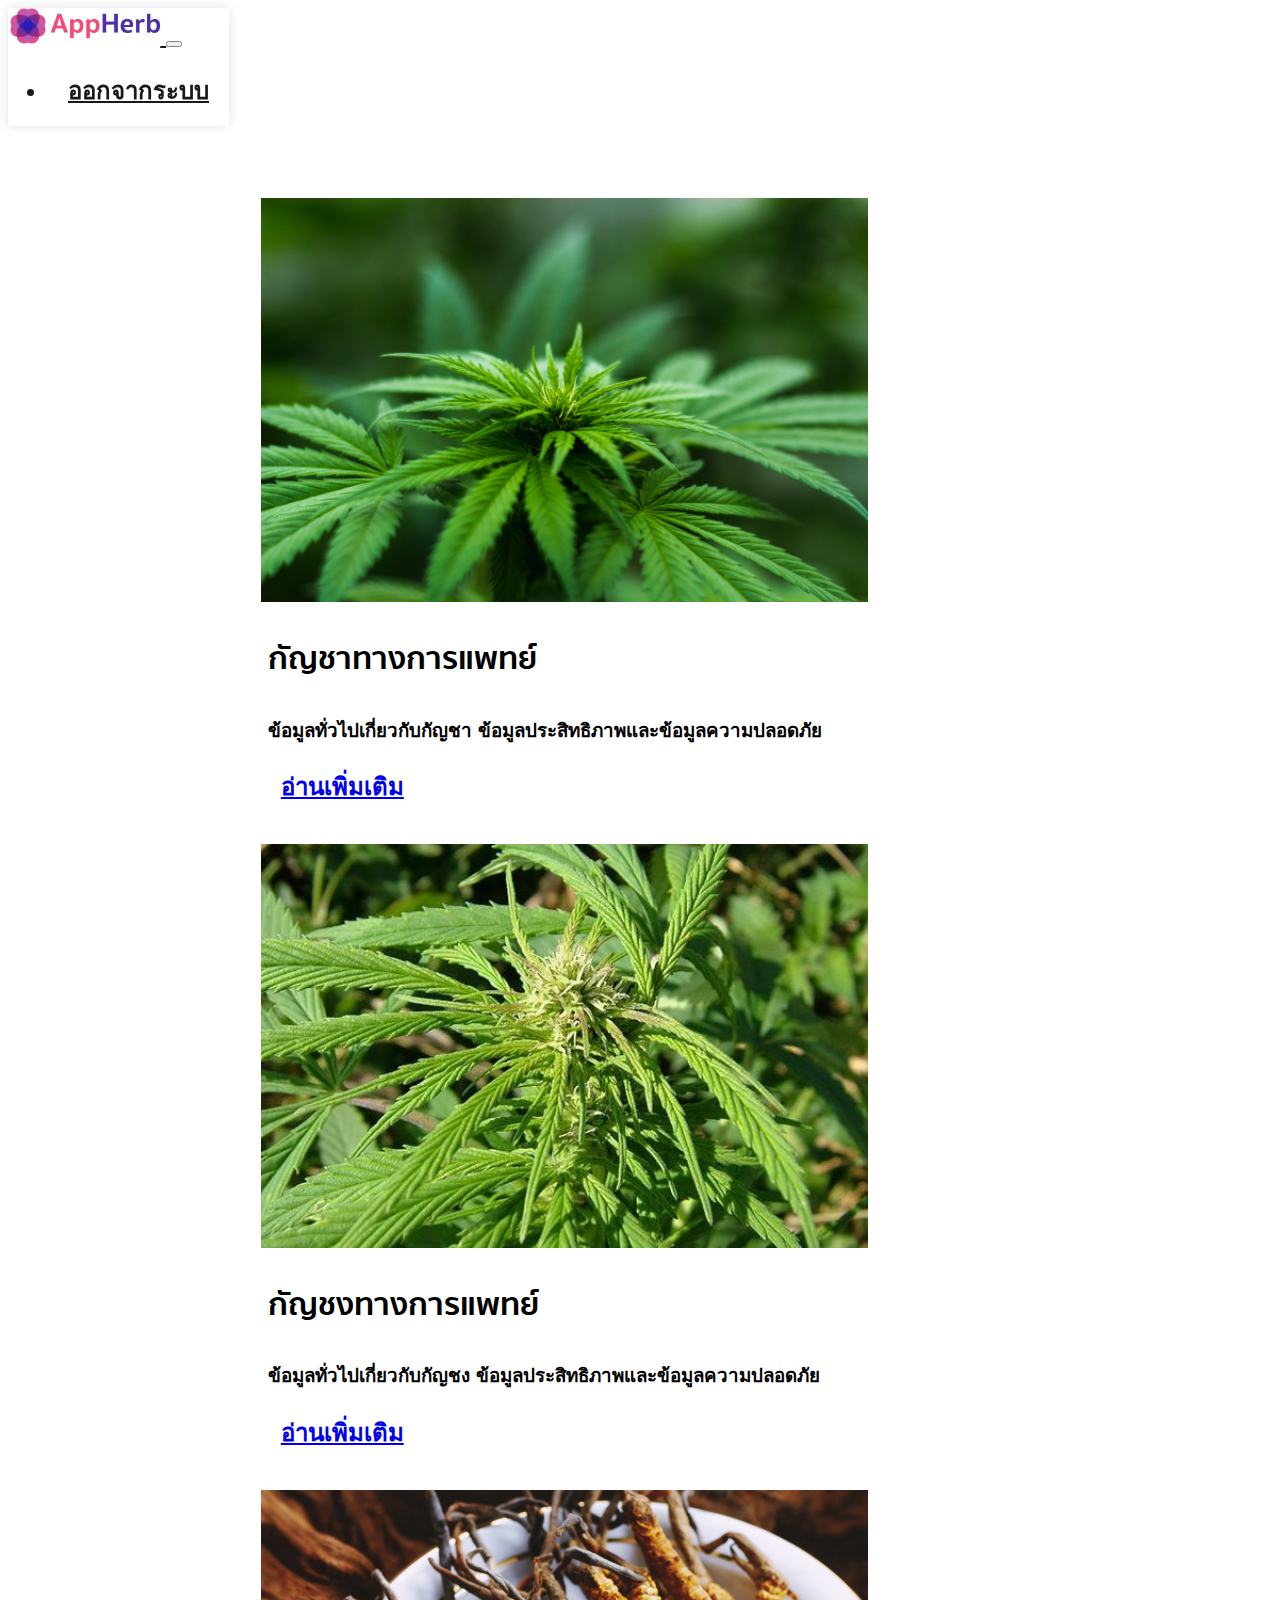
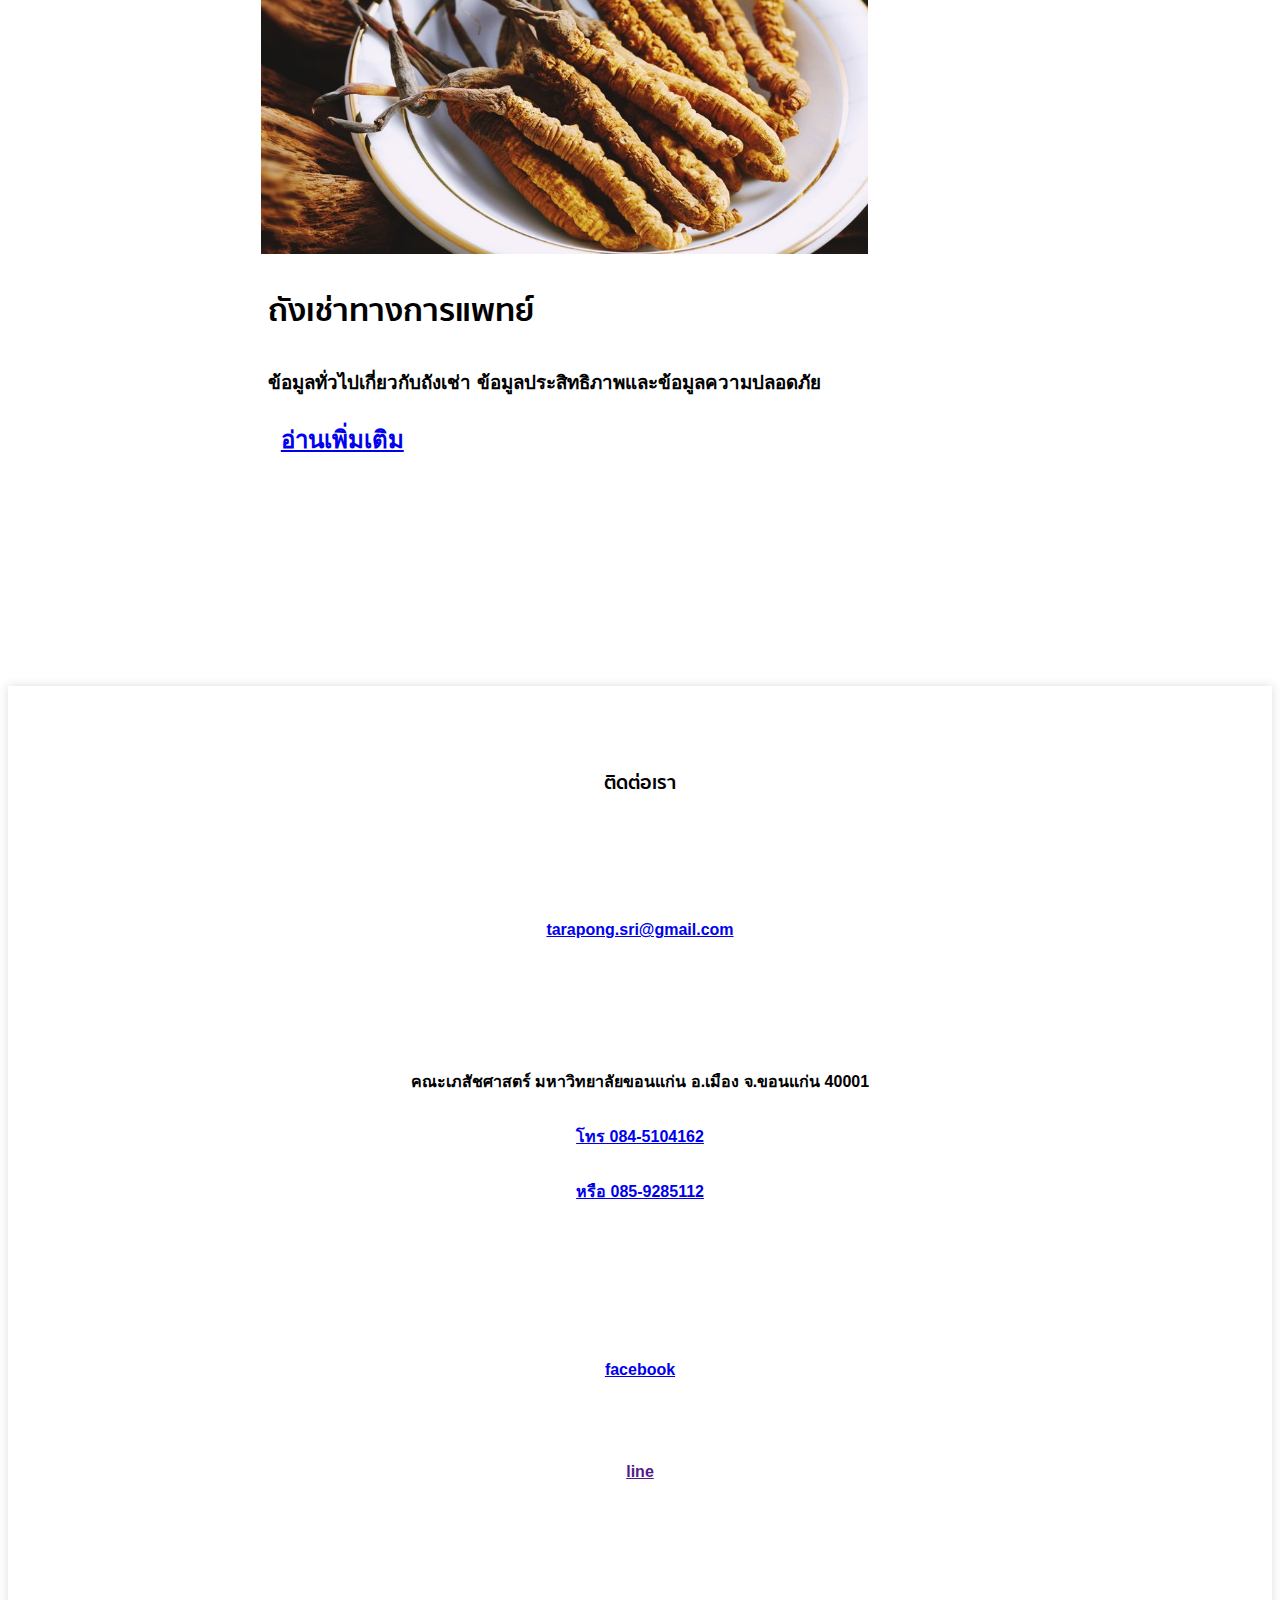
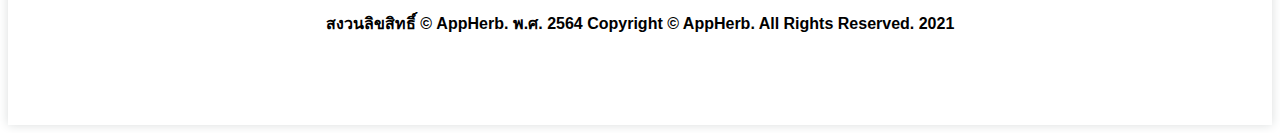
<file: herbinfo.html>
<!DOCTYPE html>

<html>
  <head>
    <meta charset="utf-8" />
    <meta http-equiv="X-UA-Compatible" content="IE=edge" />
    <!-- Page titile -->
    <title>ค้นหาสมุนไพร | AppHerb แหล่งข้อมูลสมุนไพรที่เชื่อถือได้</title>
    <meta
      name="description"
      content="App Herb แหล่งข้อมูลสมุนไพรที่เชื่อถือได้"
    />
    <meta property="og:title" content="ค้นหาสมุนไพร | AppHerb" />
    <meta property="og:image" content="https://tarapongsri.github.io/AppHerbprototype/images/appherb-logo.png" />
    <meta property="og:image:type" content="image/png">
    <meta property="og:image:width" content="200"/>
    <meta property="og:image:height" content="200"/> 
    <meta name="viewport" content="width=device-width, initial-scale=1" />

    <!-- Appherb icon -->
    <link rel="icon" href="images/appherb-icon.svg" />

    <!-- Icon from font awesome -->
    <link
      rel="stylesheet"
      href="https://use.fontawesome.com/releases/v5.15.1/css/all.css"
      integrity="sha384-vp86vTRFVJgpjF9jiIGPEEqYqlDwgyBgEF109VFjmqGmIY/Y4HV4d3Gp2irVfcrp"
      crossorigin="anonymous"
    />

    <!-- Bootstrap installation-->
    <link
      href="https://cdn.jsdelivr.net/npm/bootstrap@5.0.0-beta1/dist/css/bootstrap.min.css"
      rel="stylesheet"
      integrity="sha384-giJF6kkoqNQ00vy+HMDP7azOuL0xtbfIcaT9wjKHr8RbDVddVHyTfAAsrekwKmP1"
      crossorigin="anonymous"
    />

    <!-- Google fonts -->
    <link rel="preconnect" href="https://fonts.gstatic.com" />

    <!-- font-family: 'Taviraj', serif; -->
    <link
      href="https://fonts.googleapis.com/css2?family=Open+Sans:wght@300;400;600;700;800&family=Taviraj:ital,wght@0,100;0,200;0,300;0,400;0,500;0,600;0,700;0,800;0,900;1,100;1,200;1,300;1,400;1,500;1,600;1,700;1,800;1,900&display=swap"
      rel="stylesheet"
    />

    <!-- font-family: 'Sarabun', sans-serif-->

    <link
      href="https://fonts.googleapis.com/css2?family=Sarabun:ital,wght@0,100;0,200;0,300;0,400;0,500;0,600;0,700;0,800;1,100;1,200;1,300;1,400;1,500;1,600;1,700;1,800&display=swap"
      rel="stylesheet"
    />

    <!-- font-family: 'Prompt', sans-serif; -->
    <link
      href="https://fonts.googleapis.com/css2?family=Prompt:ital,wght@0,100;0,200;0,300;0,400;0,500;0,600;0,700;0,800;0,900;1,100;1,200;1,300;1,400;1,500;1,600;1,700;1,800;1,900&display=swap"
      rel="stylesheet"
    />

    <!-- font-family: 'Pattaya', sans-serif; -->
    <link
      href="https://fonts.googleapis.com/css2?family=Pattaya&display=swap"
      rel="stylesheet"
    />

    <!-- font-family: 'Montserrat', sans-serif; -->
    <link
      href="https://fonts.googleapis.com/css2?family=Montserrat:wght@100;300;400;900&display=swap"
      rel="stylesheet"
    />
    <!-- font-family: 'Ubuntu', sans-serif; -->
    <link
      href="https://fonts.googleapis.com/css2?family=Ubuntu:wght@300;400;700&display=swap"
      rel="stylesheet"
    />

    <!-- font-family: 'Open Sans', sans-serif; -->
    <link
      href="https://fonts.googleapis.com/css2?family=Open+Sans:ital,wght@0,300;0,400;0,600;0,700;0,800;1,300;1,400;1,600;1,700;1,800&display=swap"
      rel="stylesheet"
    />

    <!-- font-family: 'Trirong', serif; -->
    <link
      href="https://fonts.googleapis.com/css2?family=Trirong:ital,wght@0,100;0,200;0,300;0,400;0,500;0,600;0,700;0,800;0,900;1,100;1,200;1,300;1,400;1,500;1,600;1,700;1,800;1,900&display=swap"
      rel="stylesheet"
    />

    <!-- font-family: 'Lobster', cursive; -->
    <link href="https://fonts.googleapis.com/css2?family=Lobster&display=swap" rel="stylesheet"> 
    <!-- CSS styles sheet -->
    <link rel="stylesheet" href="css/styles.css" />
  </head>

  <body>


<section id="header">
      <div class="container-fluid">
        <nav class="navbar fixed-top navbar-expand-lg navbar-custom">
          <a class="navbar-brand" href="#header">
            <img
              src="images/Appherb-logo.png"
              class="navbar-brand-logo"
            /> 
          </a>
          <button
            class="navbar-toggler"
            type="button"
            data-bs-toggle="collapse"
            data-bs-target="#navbarTogglerDemo02"
            aria-controls="navbarTogglerDemo02"
            aria-expanded="false"
            aria-label="Toggle navigation"
          >
            <span class="fas fa-bars fa-2x icon-hamberger"></span>
          </button>
          <div class="collapse navbar-collapse" id="navbarTogglerDemo02">
            <ul class="navbar-nav ms-auto">
              <li class="nav-item">
                <a class="nav-link" href="index.html#header">ออกจากระบบ</a>
              </li>
            </ul>
      </div>
  </section>
<!-- header end -->
<section id="landing">
  <div class="landing-area" >
    <div class="container-fluid">
      <div class="row herb-list">
        <div class="col-md-5 my-auto">
          <a href="cannabis.html" class="otherpages"><img src="images/กัญชา.jpg" alt="กัญชาทางการแพทย์" class="herb-picture"></a>
        </div>
        <div class="col-md-7">
          <div class="appherb-landing-text">
            <a href="cannabis.html" class="otherpages"><h1>กัญชาทางการแพทย์</h1></a>
            <h3>ข้อมูลทั่วไปเกี่ยวกับกัญชา ข้อมูลประสิทธิภาพและข้อมูลความปลอดภัย</h3> 
            <a class="nav-item nav-link" href="cannabis.html">อ่านเพิ่มเติม </a>
           

          </div>
        </div>
      </div>
      
      <div class="row herb-list">
        <div class="col-md-5">
          <img src="images/ดอกกัญชงเพศเมีย.jpg" alt="กัญชงทางการแพทย์" class="herb-picture">
        </div>
        <div class="col-md-7">
          <div class="appherb-landing-text">
          <a href="cannabis.html" class="otherpages"><h1>กัญชงทางการแพทย์</h1></a>
            <h3>ข้อมูลทั่วไปเกี่ยวกับกัญชง ข้อมูลประสิทธิภาพและข้อมูลความปลอดภัย</h3> 
            <a class="nav-item nav-link" href="cannabis.html">อ่านเพิ่มเติม </a>
          </div>

        </div>
      </div>

        <div class="row herb-list">
        <div class="col-md-5">
          <img src="images/ถังเช่า.jpg" alt="ถังเช่า" class="herb-picture">
        </div>
        <div class="col-md-7">
          <div class="appherb-landing-text">
          <a href="cannabis.html" class="otherpages"><h1>ถังเช่าทางการแพทย์</h1></a>
            <h3>ข้อมูลทั่วไปเกี่ยวกับถังเช่า ข้อมูลประสิทธิภาพและข้อมูลความปลอดภัย</h3> 
            <a class="nav-item nav-link" href="cannabis.html">อ่านเพิ่มเติม </a>
           

          </div>
        </div>
      </div>

    </div>
  </div>
</section>

        
  <section id="contact">
      <div class="container-fluid contact-area">
        <h3>ติดต่อเรา</h3>
        <div class="row">
          <div class="col-md-4 contact-text">
            <a class="contact-link" href = "tarapong.sri@gmail.com"><h4>tarapong.sri@gmail.com</h4></a>
          </div>
          <div class="col-md-4 contact-text">
            <h4>คณะเภสัชศาสตร์ มหาวิทยาลัยขอนแก่น อ.เมือง จ.ขอนแก่น 40001</h4>
            <a class="contact-link" href="tel:084-5104162"><h4>โทร 084-5104162</h4></a> <a class="contact-link" href="tel:085-9285112"><h4>หรือ 085-9285112</h4></a>
          </div>
          <div class="col-md-4 contact-text">
            <a href="https://www.facebook.com/appherb.co" type="button" class="btn"><i class="social-icon fab fa-facebook-square fa-2x"></i><h4 class="social-icon">facebook</h4></a>
            <a href="" type="button" class="btn"><i class="social-icon fab fa-line fa-2x"></i><h4 class="social-icon">line</h4></a>
          </div>
        </div>
        <div class="col-md-12 contact-text">
          <h4>
            สงวนลิขสิทธิ์ © AppHerb. พ.ศ. 2564 
            Copyright © AppHerb. All Rights Reserved. 2021
            </h4>


        </div>



      </div>
    

   


    <!-- Bootstrap Javascript -->
    <script
      src="https://cdn.jsdelivr.net/npm/@popperjs/core@2.5.4/dist/umd/popper.min.js"
      integrity="sha384-q2kxQ16AaE6UbzuKqyBE9/u/KzioAlnx2maXQHiDX9d4/zp8Ok3f+M7DPm+Ib6IU"
      crossorigin="anonymous"
    ></script>
    <script
      src="https://cdn.jsdelivr.net/npm/bootstrap@5.0.0-beta1/dist/js/bootstrap.min.js"
      integrity="sha384-pQQkAEnwaBkjpqZ8RU1fF1AKtTcHJwFl3pblpTlHXybJjHpMYo79HY3hIi4NKxyj"
      crossorigin="anonymous"
    ></script>

</body>
</html>
</file>
<file: css/styles.css>
/* Embed font */
/* sukhumvit */
@font-face {
    font-family: 'sukhumvit';
    src: url(../fonts/SukhumvitSet-Text.ttf) format("truetype");
    font-weight: normal;
    font-style: normal;
}
@font-face {
    font-family: 'sukhumvit';
    src: url(../fonts/SukhumvitSet-Bold.ttf) format("truetype");
    font-weight: bold;
    font-style: normal;
}
@font-face {
    font-family: 'sukhumvit';
    src: url(../fonts/SukhumvitSet-Light.ttf) format("truetype");
    font-weight: lighter;
    font-style: normal;
}
@font-face {
    font-family: 'sukhumvit';
    src: url(../fonts/SukhumvitSet-Thin.ttf) format("truetype");
    font-weight: 100;
    font-style: normal;
}
@font-face {
    font-family: 'sukhumvit';
    src: url(../fonts/SukhumvitSet-Medium.ttf) format("truetype");
    font-weight: medium;
    font-style: normal;
}

/* CmPrasanmit */

@font-face {
    font-family: 'cmprasanmit';
    src: url(../fonts/CmPrasanmit/CmPrasanmit\ Regular.ttf) format("truetype") font-weight-normal,
        url(../fonts/CmPrasanmit/CmPrasanmit\ Bold.ttf) format("truetype") font-weight-bold,
        url(../fonts/CmPrasanmit/CmPrasanmit\ Bold\ Italic.ttf) format("truetype") font-italic, font-weight-bold,
        url(../fonts/CmPrasanmit/CmPrasanmit\ Italic.ttf) format("truetype") font-italic;

}

#header {
    font-family: 'cmprasanmit', sans-serif;
    position: relative;
}

/* Navbar */
.container-fluid {
    /* changepadding of navbar */
    padding-left: 0px;
    padding-right: 0px;
   
}

.navbar {
    box-shadow: 0px 0px 10px #dadddd;
}
/* change nav-brand */
.navbar-brand {
    padding-left: 1%;
    font-family: 'sukhumvit', sans-serif;
    font-weight: normal;
    font-size: 1.5rem;
    color: black;
}
.navbar-brand-logo {
    width: 150px;
}
.navbar-brand-logo:hover {
    opacity: 0.7;
    color: #16c79a;
}

/* change navbar-item */

.nav-item {
    padding: 0 20px;
    font-family: 'cmprasanmit', sans-serif;
    font-size: 1.5rem;
    font-weight: bold;
}

#login-btn {
    font-size: 1.5rem;
    opacity: 1;
    background-color:  #0A1A85;
    border: none;
    font-weight: bold;
    color:#fff; 
}
#login-btn:hover {
    color: #16c79a;
    background-color:  #0A1A85;
    transform: scale(1.05, 1.05);
}

/* change navbar-background */

.navbar-custom {
    background: #fff ;    
    /* transparent */
    padding-top: 0;
    padding-bottom: 0;
    opacity: 0.9;
    position: fixed;
}

/* change navbar link color */

.navbar-custom .navbar-nav .nav-link {
    color: black;
}

/* change navbar active and hover color */

.navbar-custom .nav-item .active .nav-link,
.navbar-custom .nav-item:hover .nav-link,
.navbar-custom .navbar-brand:hover {
    color: #5B1E96;
}
.navbar-custom .navbar-item .navbar-item-login .btn-primary:hover {
    opacity: 1;
    background-color:  #5B1E96;

}
/* change hamberger icon */

.icon-hamberger {
    color: #5B1E96;
}

@media (max-width: 1080px) {

    #header {
        text-align: center;
       
    }

    #login-btn {
        padding-left: 5%;
        padding-right: 5%;
        margin: 0 auto;
    display: block;
    }
    .nav-item {
        padding: 0% 30% 0% 30%;
    }


}

/* landing area */
#landing {
    display: flex;
    justify-content: center;
    padding: 15% 0% 15% 0%;
    padding-left: 20%;
    padding-right: 20%;
}

.landing-picture{
    width: auto;
}
.appherb-landing-text h1 {
    font-family: 'sukhumvit', sans-serif;
    font-weight: bold;
    line-height: 1.5;
    padding: 1%;
}
.appherb-landing-text h3 {
    font-family: 'cmprasanmit', sans-serif;
    line-height: 1.15;
    padding: 1%;

}
@media (max-width: 1080px) {
    #landing{
        padding-left: 10%;
        padding-right: 10%;
    }
}
#landing-btn {
    background-color: #0A1A85;
    border-radius: 40px;
    color: #fff;
    font-family: 'cmprasanmit', sans-serif;
    font-weight: bold;
    font-size: 1.5rem;
    box-shadow: 0px 1px 10px  #839097;
}
#landing-btn:hover {
    color: #16c79a;
    transform: scale(1.05, 1.05);
    
}


/* about */
#about{
    justify-content: center;
    padding: 5% 0% 5% 0%;
    padding-left: 10%;
    padding-right: 10%;

}
#about h3 {
        font-family: 'sukhumvit', sans-serif;
        font-weight: bold;
        line-height: 1.15;
        padding: 1%;
    }

#about h4 {
        font-family: 'cmprasanmit', sans-serif;
        line-height: 1.15;
        padding: 1%;
    
}
.about-picture {
    width: 100%;
    height: 100%;

}



@media (max-width: 1080px) {
    #about{
        padding-left: 10%;
        padding-right: 10%;
        padding-bottom: 5%;
    }
    .about-picture {
        width: 100%;
        height: 100%;
        padding: 10%;
    
    }
}

.analysis {
    padding-top: 1%;
    text-align: left;
}
#analysis {
    text-align: center;
    vertical-align: middle;
}


/* Research */

#Research {
    padding: 5% 20% 15% 20%;
    text-align: center;

}
#Research h1 {
    font-family: 'sukhumvit', sans-serif;
    font-weight: bold;
    line-height: 1.15;
    padding: 1%;
}
#Research h3 {
    font-family: 'sukhumvit', sans-serif;
    font-weight: bold;
    line-height: 1.15;
    margin-bottom: 0%;
}

.Research-logo {
    text-align: center;
    vertical-align: middle;
}

.Research-img-logo {
    width: 150px;
    text-align: center;
    
}

.rotate {
    animation: rotation 8s infinite linear;
  }
  
  @keyframes rotation {
    from {
      transform: rotate(0deg);
    }
    to {
      transform: rotate(359deg);
    }
  }

  @media (max-width: 1080px) {
    .Research-logo{
        padding: 20%;
    }

}

.Research-count {
padding: 10%;

}

.card-research {
    box-shadow: 1px 1px 50px #d1cfd0;
    padding: 0%;
    
}

.card-research-header {
    background-color: #0A1A85;
    padding: 2%;
    color: #fff;
    margin-bottom: 0;
}




/* features */

#features {
    justify-content: center;
    padding: 5% 15% 5% 15%;
    text-align: center;
}


#features h3 {
    font-family: 'sukhumvit', sans-serif;
    font-weight: bold;
    line-height: 1.15;
    padding: 1%;
}

#features h4{
    font-family: 'cmprasanmit', sans-serif;
    line-height: 1.15;
    padding: 1%;
}
.feautures-img {
    width: 100px;
    padding: 10%;
}

.card-features {
    box-shadow: 1px 1px 5px #e0f4ff;
    padding: 2%;
    margin-top: 10%;
} 

.card-features:hover {
    cursor: pointer;
    box-shadow: 0px 1px 10px  #a9d1e7;
}

/* Scale up the box */
.card-features:hover {
    transform: scale(1.05, 1.05);
  }
@media (max-width: 1080px) {
    #features {
        padding: 15% 5% 10% 5%;
    }
    .card-features{
        margin: 5%;
    }

}


/* benefit */

#benefit {
    justify-content: center;
    padding: 2% 20% 10% 20%;
    text-align: center;
}


#benefit h3 {
    font-family: 'sukhumvit', sans-serif;
    font-weight: bold;
    line-height: 1.15;
    padding: 1%;
}

#benefit h4{
    font-family: 'cmprasanmit', sans-serif;
    line-height: 1.15;
    padding: 1%;
}


.benefit-area {
    padding: 0% 0% 0% 0%;
    text-align: left;
}
.benefit-icon {
    padding: 0% ;
    text-align: center;
    vertical-align: auto;
    
}
.benefit-img {
    width: 70px;
    vertical-align: auto;
    
}

@media (max-width: 1080px) {
    .benefit-img {
        padding: 2% 0% 5% 0%;
    }
}



@media (max-width: 1080px) {
    #benefit {
        padding: 10%;
    }

}


/* Callforaction */

#callforaction {
    justify-content: center;
    padding: 5% 20% 20% 20%;
    text-align: center;
    font-family: 'sukhumvit', sans-serif;
}
#callforaction h3 {
    font-family: 'sukhumvit', sans-serif;
    font-weight: bold;
    line-height: 1.15;
    padding: 1%;
    margin: 0%;
}
#callforaction h4 {
    font-family: 'cmprasanmit', sans-serif;
    line-height: 1.15;
    padding: 1%;
    text-align: center;
}
.Callforaction-card {
    padding: 0%;
    box-shadow: 0px 1px 15px  #acb6bb;
    margin-top: 5%;
}
.Callforaction-register-form {
    padding: 5% 10% 5% 10%;
}
.Callforaction-card-header {
    background-color: #0A1A85;
    color: #fff;
    
}
.Action {
    padding: 5%;
}
#action-btn {
    background-color: #0A1A85;
    border-radius: 40px;
    color: #fff;
    font-family: 'cmprasanmit', sans-serif;
    font-weight: bold;
    font-size: 1.5rem;
    box-shadow: 0px 1px 15px  #839097;
}
#action-btn:hover {
    color: #16c79a;
    transform: scale(1.05, 1.05);
    
    
}

#forget-btn {
    border-radius: 40px;
    font-family: 'cmprasanmit', sans-serif;
    font-weight: bold;
    font-size: 1.5rem;
    box-shadow: 0px 1px 15px  #839097;
}
#forget-btn:hover {
    color: #16c79a;
    transform: scale(1.05, 1.05);
    
    
}
.Action-2 {
    padding: 2.5% 5% 5% 5%;
}
.privacy-term {

    padding-top: 10%;

}
#emailhelp-custom {
    text-align: left;
}




#contact {
    justify-content: center;
    padding: 5% 20% 5% 20%;
    text-align: center;
    font-family: 'sukhumvit', sans-serif;
    box-shadow: 0px 0px 10px #dadddd;
}
#benefit h3 {
    font-family: 'sukhumvit', sans-serif;
    font-weight: bold;
    line-height: 1.15;
    padding: 1%;
    color: black;
}
#contact h4 {
    font-family: 'cmprasanmit', sans-serif;
    line-height: 1.15;
    padding: 1%;
    text-align: center;
}

.contact-text {
    padding-top: 10%;
}

.social-icon {
    padding-right: 5%;
}

.social-icon:hover {
    color: #16c79a;
    transform: scale(1.05, 1.05);
}



.fa-sidebar {
    width: 20px;
    height: 20px;
}

.sidebar {
    position: fixed;
    top: 0;
    bottom: 0;
    left: 0;
    z-index: 100;
    padding: 48px 0 0;
    box-shadow: inset -1px 0 0 rgb(0 0 0 / 10%);
    
}
.sidebar-sticky {
    position: relative;
    top: 0;
    height: calc(100vh - 48px);
    padding-top: .5rem;
    overflow-x: hidden;
    overflow-y: auto;
}


#main-content {
    position: fixed;
    margin-left:30%;
    margin-top: 80px;
    font-family: 'cmprasanmit', sans-serif;
    font-size: 1.5rem;
    right: 1%;
    overflow-x: hidden;
    overflow-y: scroll;
    width: auto;
    height: 100%;
    justify-content: center;

   
   
}
#main-content h3, #main-content h4, #main-content h5 {
    font-family: 'sukhumvit', sans-serif;
    font-weight: bold;
    line-height: 1.5;
    padding-top: 5%;
}
#main-content h5{
    padding-top: 0%;
}




@media (max-width: 1080px) {
    .sidebar {
        display: none;
    }
    #main-content {
        margin-left: auto;
        margin-right: auto;
        margin-top: 20%;
        left: 1%;
}
    .navbar {
        width: 100%;
    }
}

.active {
    color: #5B1E96;
}

.img-product {
    width:500px;
    padding-bottom: 2%;
}

.img-conclude {
    width: 1000px;
}

.efficacy-table {
    width: 1000px;
}
@media (max-width: 1080px) {
    .img-conclude {
        width: 400px;
    }
    .efficacy-table {
        width: 400px;
    }
    .img-product {
        width: 300px;
    }
    
    #main-content {
        width: auto;
        margin-left: 3%;
        margin-right: 3%;
       
    }
    #main-content p {
        font-size: 1rem;
    }
    #main-content h3, #main-content h4, #main-content h5 {
        font-size: 1.1rem;
    }
}

.otherpages {
    text-decoration: none;
    color: black;
}

.herb-picture {
    width: 80%;

}

.herb-list {
    margin-bottom: 5%;
}

@media (min-width:1500px) {
    #main-content {
       left: 0;
       
    }
}

#references {
    padding-bottom: 20%;
}
</file>
